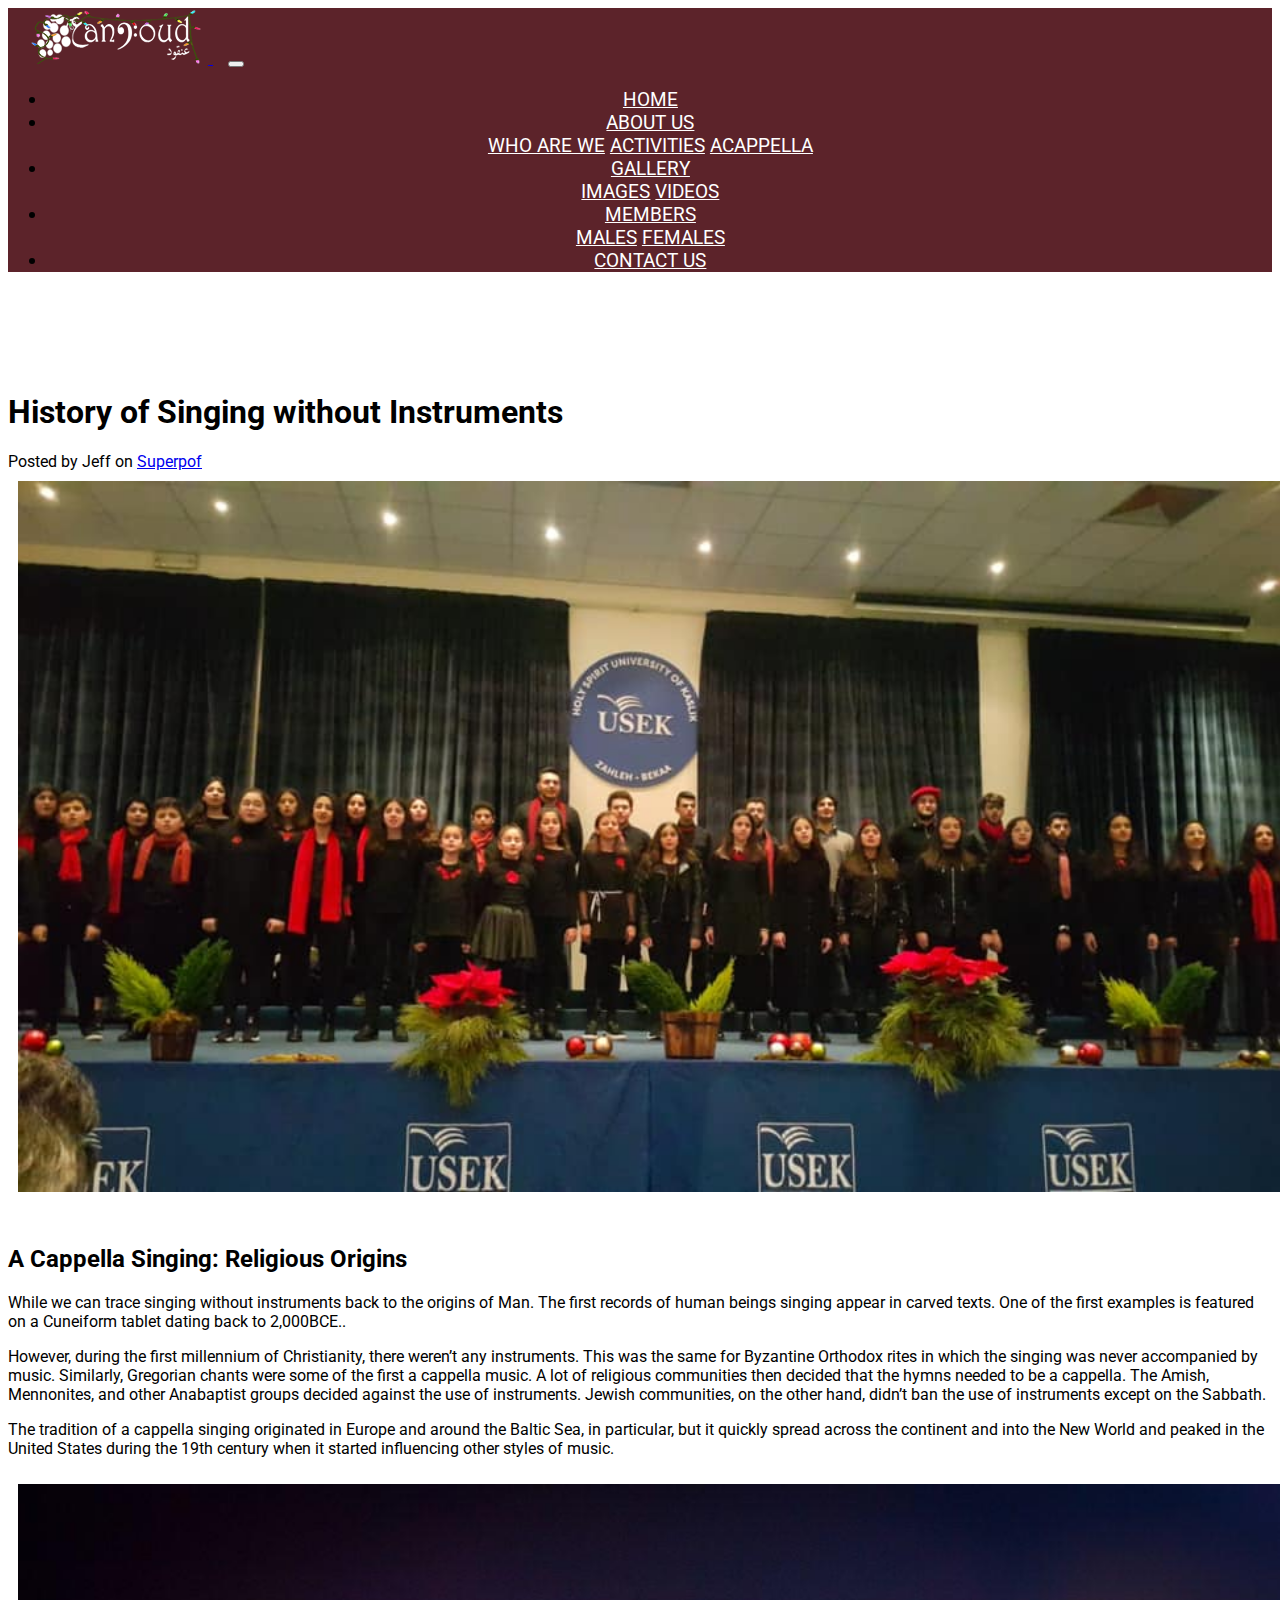
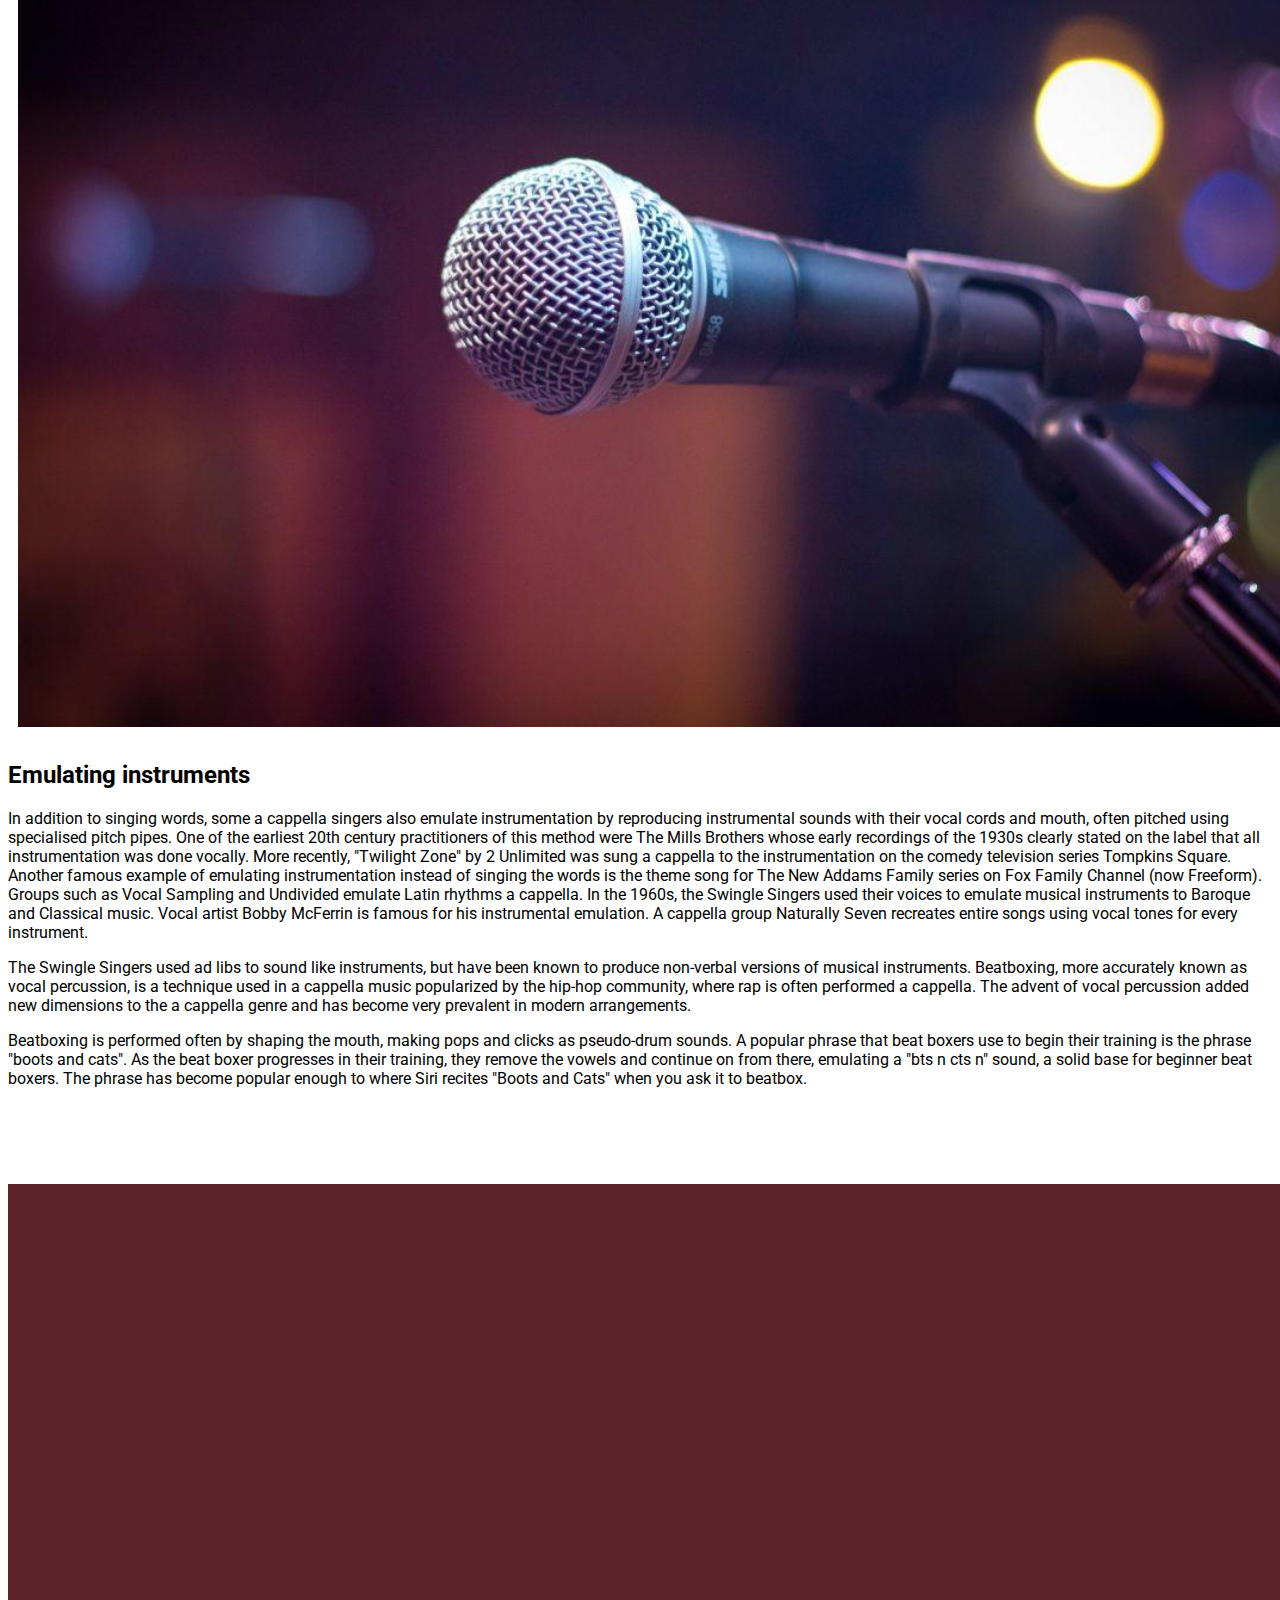
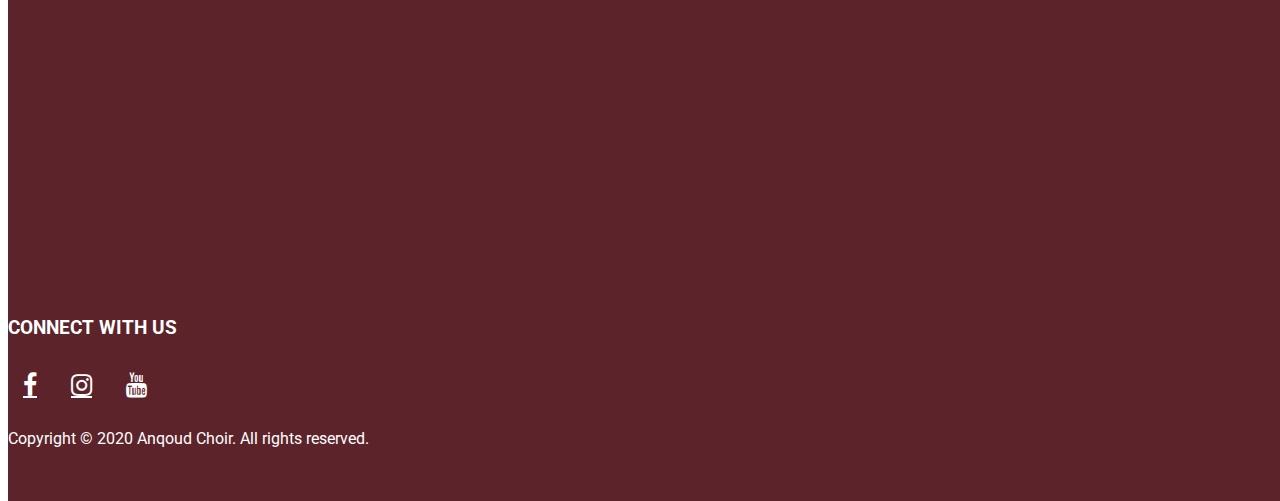
<file: pages/acapella.html>
<!-- Mario EL FAHEL 201820097 -->
<!DOCTYPE html>
<html lang="en">
<head>
    <title>Anqoud - Acapella</title>
    <meta charset="utf-8">
    <meta name="viewport" content="width=device-width, initial-scale=1">
    <link rel="icon" href="../img/icon.png" type="image/icon type">
    <meta name="description" content="what is acapella">
    <link rel="stylesheet" href="https://cdn.jsdelivr.net/npm/bootstrap@4.5.3/dist/css/bootstrap.min.css" integrity="sha384-TX8t27EcRE3e/ihU7zmQxVncDAy5uIKz4rEkgIXeMed4M0jlfIDPvg6uqKI2xXr2" crossorigin="anonymous">
    <link rel="stylesheet" href="https://cdnjs.cloudflare.com/ajax/libs/font-awesome/4.7.0/css/font-awesome.min.css"> <!-- Footer Icons -->
    <link rel="preconnect" href="https://fonts.gstatic.com">
    <link href="https://fonts.googleapis.com/css2?family=Roboto&display=swap" rel="stylesheet">
    <link href="../css/style.css" rel="stylesheet">
</head>


<body>
    <button onclick="topFunction()" id="myBtn" title="Go to top">▲</button>
    <nav class="navbar navbar-expand-lg navbar-dark navbar-fixed-top" role="navigaiton">
        <a class="navbar-brand" href="../index.html">
            <img src="../img/logo_christmas.png" alt="anqoud">
        </a>
        <button class="navbar-toggler" type="button" data-toggle="collapse" data-target="#navbarNavDropdown" aria-controls="navbarNavDropdown" aria-expanded="false" aria-label="Toggle navigation">
            <span class="navbar-toggler-icon"></span>
        </button>
        <div class="collapse navbar-collapse" id="navbarNavDropdown">
            <ul class="navbar-nav ml-auto">
                <li class="nav-item">
                    <a class="nav-link zoom" href="../index.html">HOME</a>
                </li>
                <li class="nav-item dropdown">
                    <a class="nav-link dropdown-toggle active" href="#" id="navbarDropdownMenuLink ml-auto" role="button" data-toggle="dropdown" aria-haspopup="true" aria-expanded="false">
                        ABOUT US
                    </a>
                    <div class="dropdown-menu" aria-labelledby="navbarDropdownMenuLink">
                        <a class="dropdown-item zoom2" href="who_are_we.html">WHO ARE WE</a>
                        <a class="dropdown-item zoom2 " href="activities.html">ACTIVITIES</a>
                        <a class="dropdown-item zoom2 " href="acapella.html">ACAPPELLA</a>
                    </div>
                </li>
                <li class="nav-item dropdown">
                    <a class="nav-link dropdown-toggle" href="#" id="navbarDropdownMenuLink ml-auto" role="button" data-toggle="dropdown" aria-haspopup="true" aria-expanded="false">
                        GALLERY
                    </a>
                    <div class="dropdown-menu" aria-labelledby="navbarDropdownMenuLink">
                        <a class="dropdown-item zoom2" href="../pages/image_gallery.html">IMAGES</a>
                        <a class="dropdown-item zoom2 " href="../pages/video_gallery.html">VIDEOS</a>
                    </div>
                </li>
                <li class="nav-item dropdown">
                    <a class="nav-link dropdown-toggle" href="#" id="navbarDropdownMenuLink ml-auto" role="button" data-toggle="dropdown" aria-haspopup="true" aria-expanded="false">
                        MEMBERS
                    </a>
                    <div class="dropdown-menu" aria-labelledby="navbarDropdownMenuLink">
                        <a class="dropdown-item zoom2" href="../pages/members_males.html">MALES</a>
                        <a class="dropdown-item zoom2 " href="../pages/members_females.html">FEMALES</a>
                    </div>
                </li>
                <li class="nav-item">
                    <a class="nav-link zoom" href="../pages/contact_us.html">CONTACT US</a>
                </li>
            </ul>
        </div>
    </nav>
    <div class="padding">
        <div class="container">
            <div class="row">
                <div class="col-lg-8 col-md-10 mx-auto">
                    <div>
                        <h1>History of Singing without Instruments</h1>
                        <span class="meta">Posted by Jeff on
                            <a href="https://www.superprof.com/blog/a-cappella-history" target="_blank">Superpof</a>
                        </span>
                    </div>
                    <img class="img-fluid" src="../img/acapella.jpg" alt="Acapella">
                </div>
            </div>
        </div>
        <br>
        <article>
            <div class="container">
                <div class="row">
                    <div class="col-lg-8 col-md-10 mx-auto">


                        <h2>A Cappella Singing: Religious Origins</h2>

                        <p>While we can trace singing without instruments back to the origins of Man. The first records of human beings singing appear in carved texts. One of the first examples is featured on a Cuneiform tablet dating back to 2,000BCE..</p>

                        <p>However, during the first millennium of Christianity, there weren’t any instruments. This was the same for Byzantine Orthodox rites in which the singing was never accompanied by music. Similarly, Gregorian chants were some of the first a cappella music. A lot of religious communities then decided that the hymns needed to be a cappella. The Amish, Mennonites, and other Anabaptist groups decided against the use of instruments. Jewish communities, on the other hand, didn’t ban the use of instruments except on the Sabbath.</p>

                        <p>The tradition of a cappella singing originated in Europe and around the Baltic Sea, in particular, but it quickly spread across the continent and into the New World and peaked in the United States during the 19th century when it started influencing other styles of music.</p>

                        <img class="img-fluid" src="../img/micro.jpg" alt="Microphone">

                        <h2>Emulating instruments</h2>

                        <p>In addition to singing words, some a cappella singers also emulate instrumentation by reproducing instrumental sounds with their vocal cords and mouth, often pitched using specialised pitch pipes. One of the earliest 20th century practitioners of this method were The Mills Brothers whose early recordings of the 1930s clearly stated on the label that all instrumentation was done vocally. More recently, "Twilight Zone" by 2 Unlimited was sung a cappella to the instrumentation on the comedy television series Tompkins Square. Another famous example of emulating instrumentation instead of singing the words is the theme song for The New Addams Family series on Fox Family Channel (now Freeform). Groups such as Vocal Sampling and Undivided emulate Latin rhythms a cappella. In the 1960s, the Swingle Singers used their voices to emulate musical instruments to Baroque and Classical music. Vocal artist Bobby McFerrin is famous for his instrumental emulation. A cappella group Naturally Seven recreates entire songs using vocal tones for every instrument.</p>

                        <p>The Swingle Singers used ad libs to sound like instruments, but have been known to produce non-verbal versions of musical instruments. Beatboxing, more accurately known as vocal percussion, is a technique used in a cappella music popularized by the hip-hop community, where rap is often performed a cappella. The advent of vocal percussion added new dimensions to the a cappella genre and has become very prevalent in modern arrangements.</p>

                        <p>Beatboxing is performed often by shaping the mouth, making pops and clicks as pseudo-drum sounds. A popular phrase that beat boxers use to begin their training is the phrase "boots and cats". As the beat boxer progresses in their training, they remove the vowels and continue on from there, emulating a "bts n cts n" sound, a solid base for beginner beat boxers. The phrase has become popular enough to where Siri recites "Boots and Cats" when you ask it to beatbox.</p>
                    </div>
                </div>
            </div>
        </article>

    </div>

    <footer class="container-fluid text-center">
        <div class="row align-items-center">
            <div class="col-sm-4">
                <div class="map-responsive">
                    <iframe src="https://www.google.com/maps/embed?pb=!1m18!1m12!1m3!1d3313.6039611017973!2d35.89845541558721!3d33.848322680661944!2m3!1f0!2f0!3f0!3m2!1i1024!2i768!4f13.1!3m3!1m2!1s0x151f353b0cc65e79%3A0xc835dc8c411efe4e!2sCentre%20Anqoud!5e0!3m2!1sen!2slb!4v1606753786408!5m2!1sen!2slb" width="400" height="300" frameborder="0" style="border:0;" allowfullscreen="" aria-hidden="false" tabindex="0"></iframe>
                </div>
            </div>
            <div class="col-sm-4">
                <br>
                <h3>CONNECT WITH US</h3>
                <a href="https://www.facebook.com/anqoudcenter/" target="_blank" class="fa fa-facebook zoom"></a>
                <a href="https://www.instagram.com/anqoudcenter/" target="_blank" class="fa fa-instagram zoom"></a>
                <a href="https://www.youtube.com/channel/UC9msWeH_yt97g4imLTdEdlw" target="_blank" class="fa fa-youtube zoom"></a>
            </div>
            <div class="col-sm-4">
                <p>Copyright © 2020 Anqoud Choir. All rights reserved.</p>
            </div>
        </div>
    </footer>
    <script src="https://code.jquery.com/jquery-3.5.1.slim.min.js"></script>
    <script src="https://cdn.jsdelivr.net/npm/bootstrap@4.5.3/dist/js/bootstrap.bundle.min.js"></script>
    <script>
        //Get the button:
        mybutton = document.getElementById("myBtn");
        // When the user scrolls down 20px from the top of the document, show the button
        window.onscroll = function() {
            scrollFunction()
        };

        function scrollFunction() {
            if (document.body.scrollTop > 20 || document.documentElement.scrollTop > 20) {
                mybutton.style.display = "block";
            } else {
                mybutton.style.display = "none";
            }
        }
        // When the user clicks on the button, scroll to the top of the document
        function topFunction() {
            document.body.scrollTop = 0; // For Safari
            document.documentElement.scrollTop = 0; // For Chrome, Firefox, IE and Opera
        }
    </script>
</body>

</html>
</file>
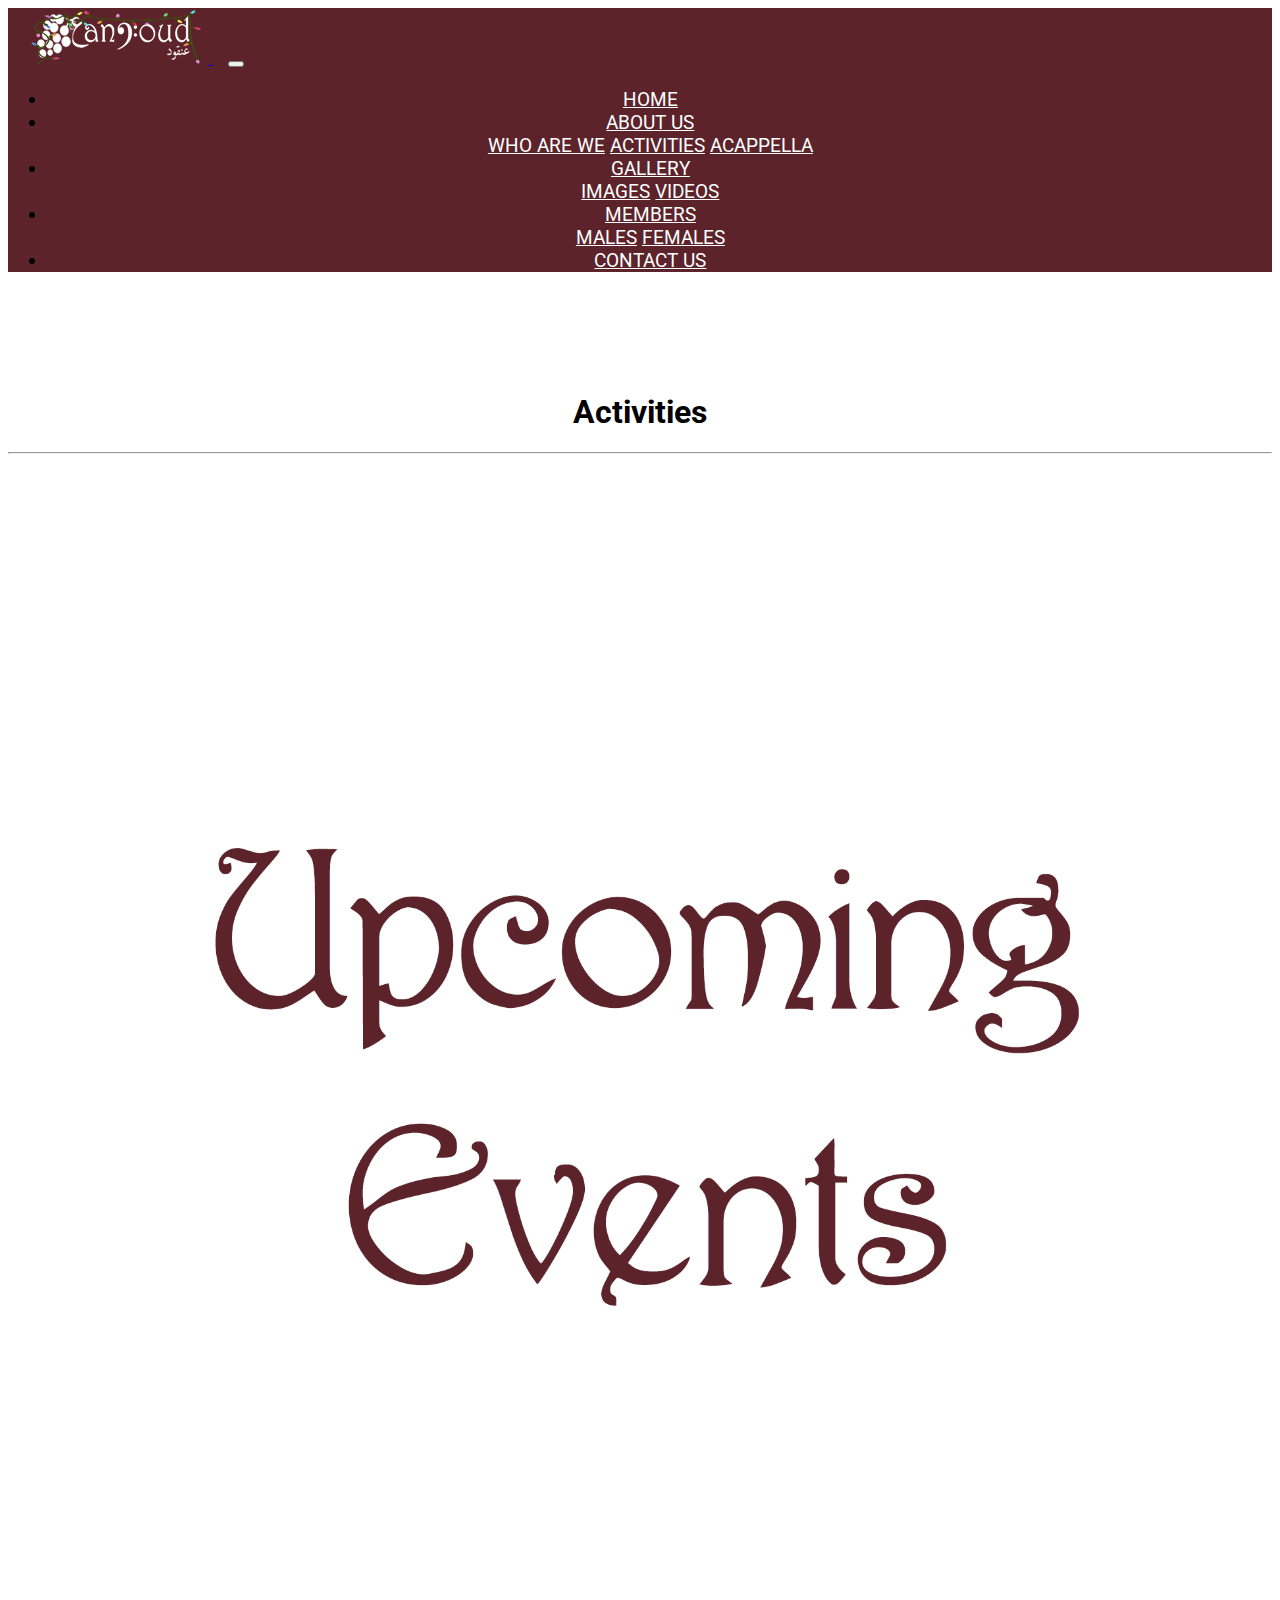
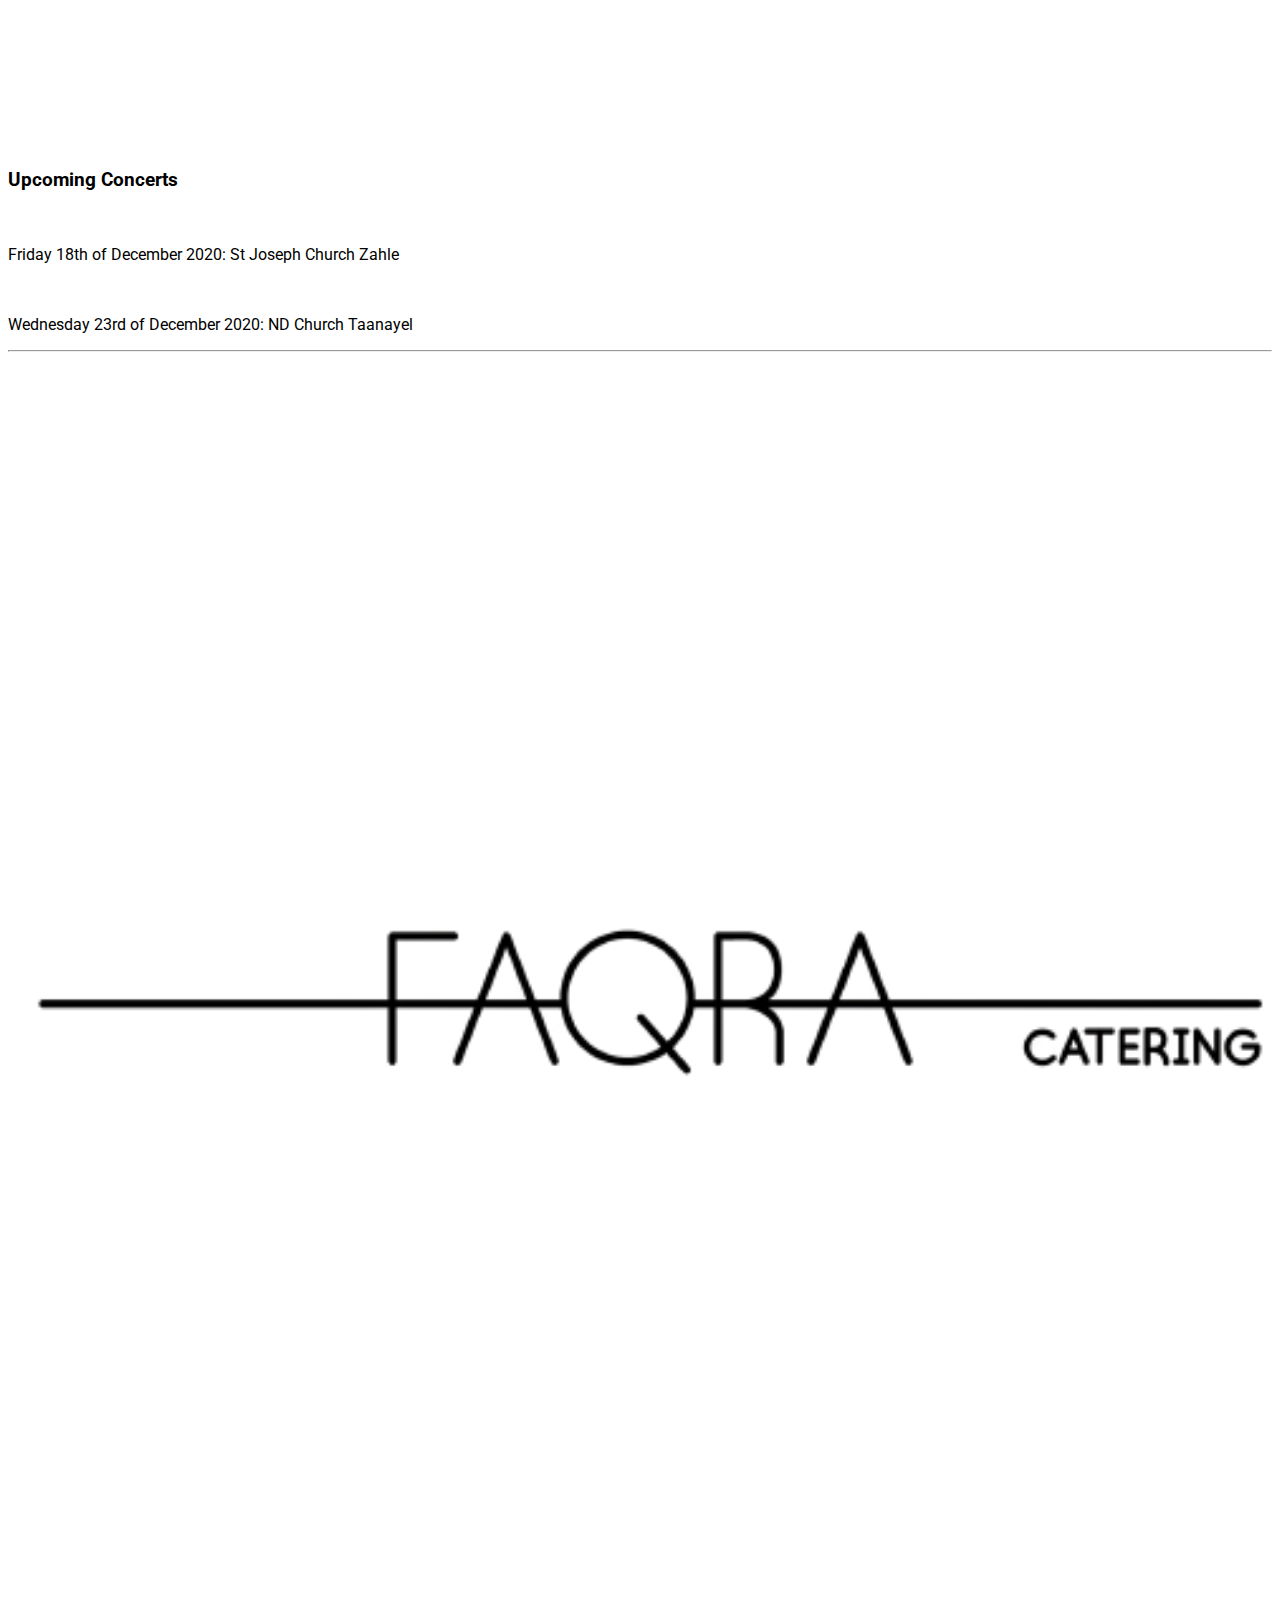
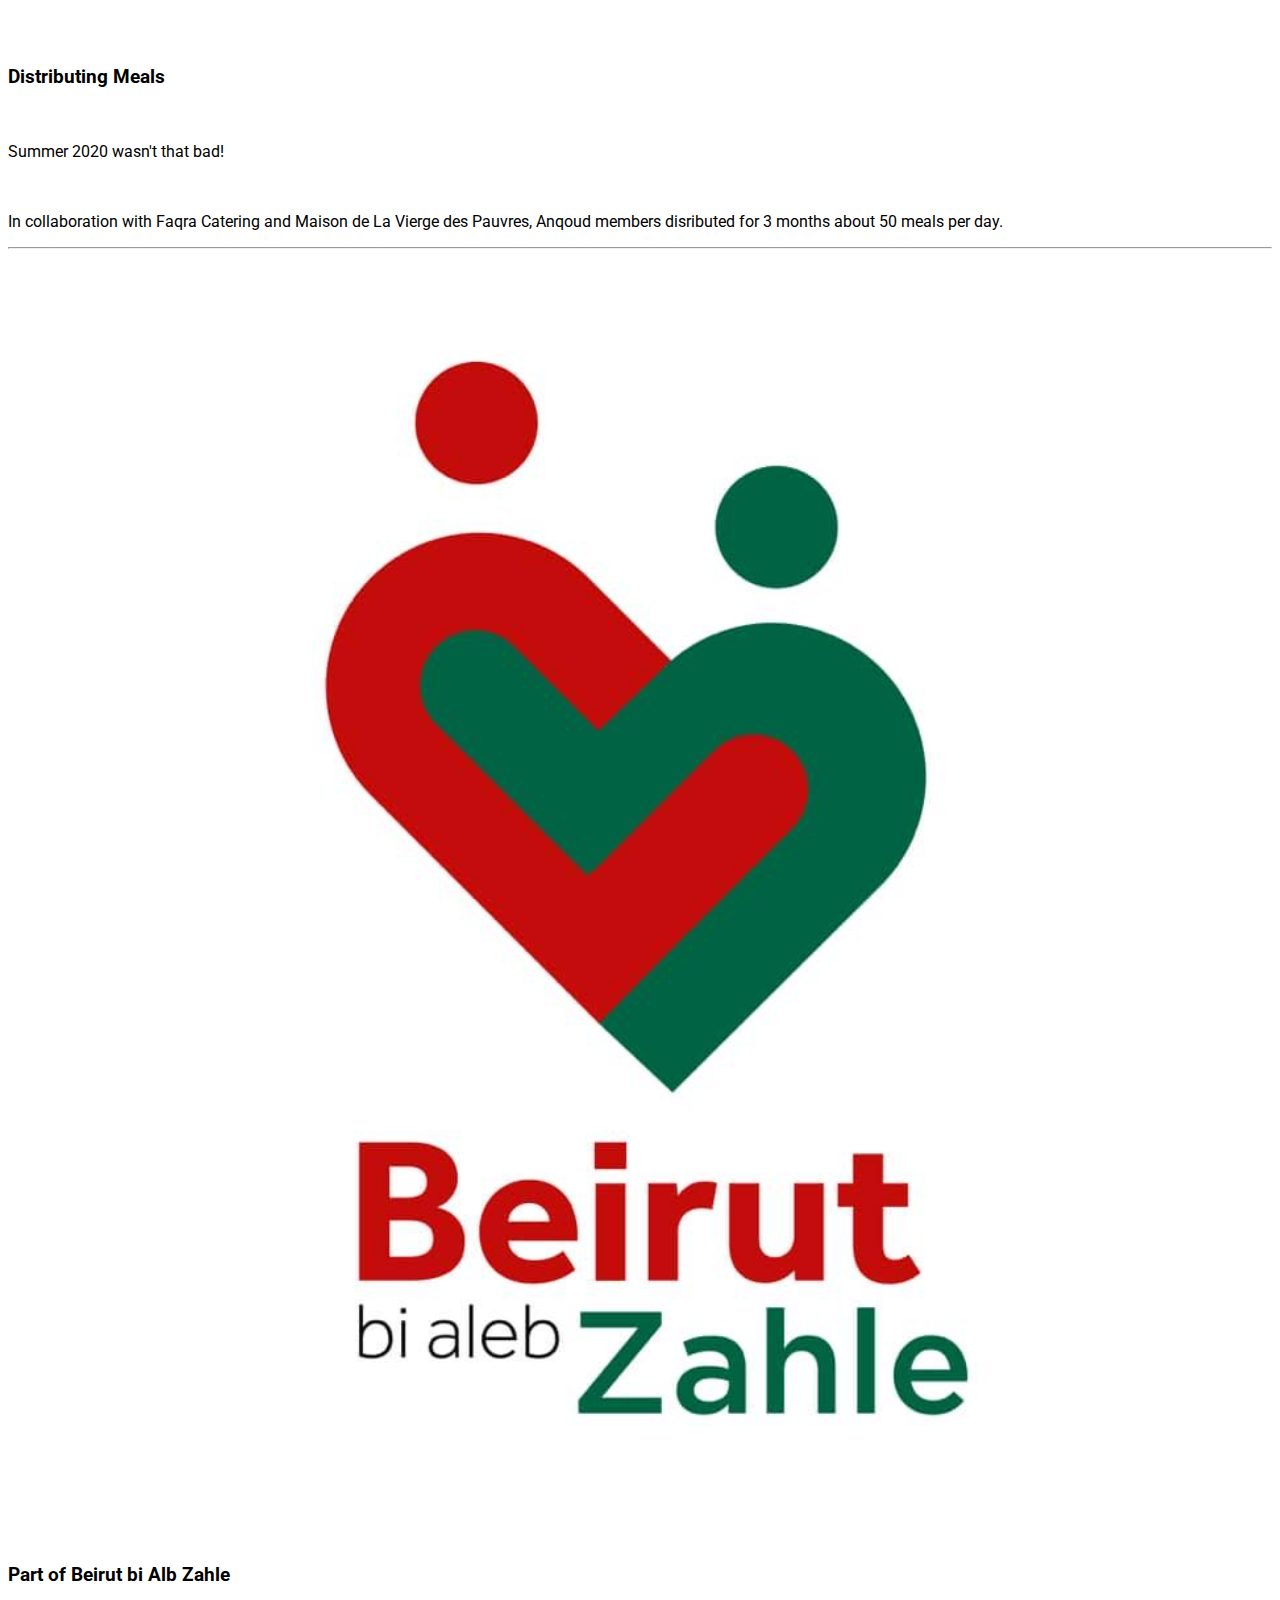
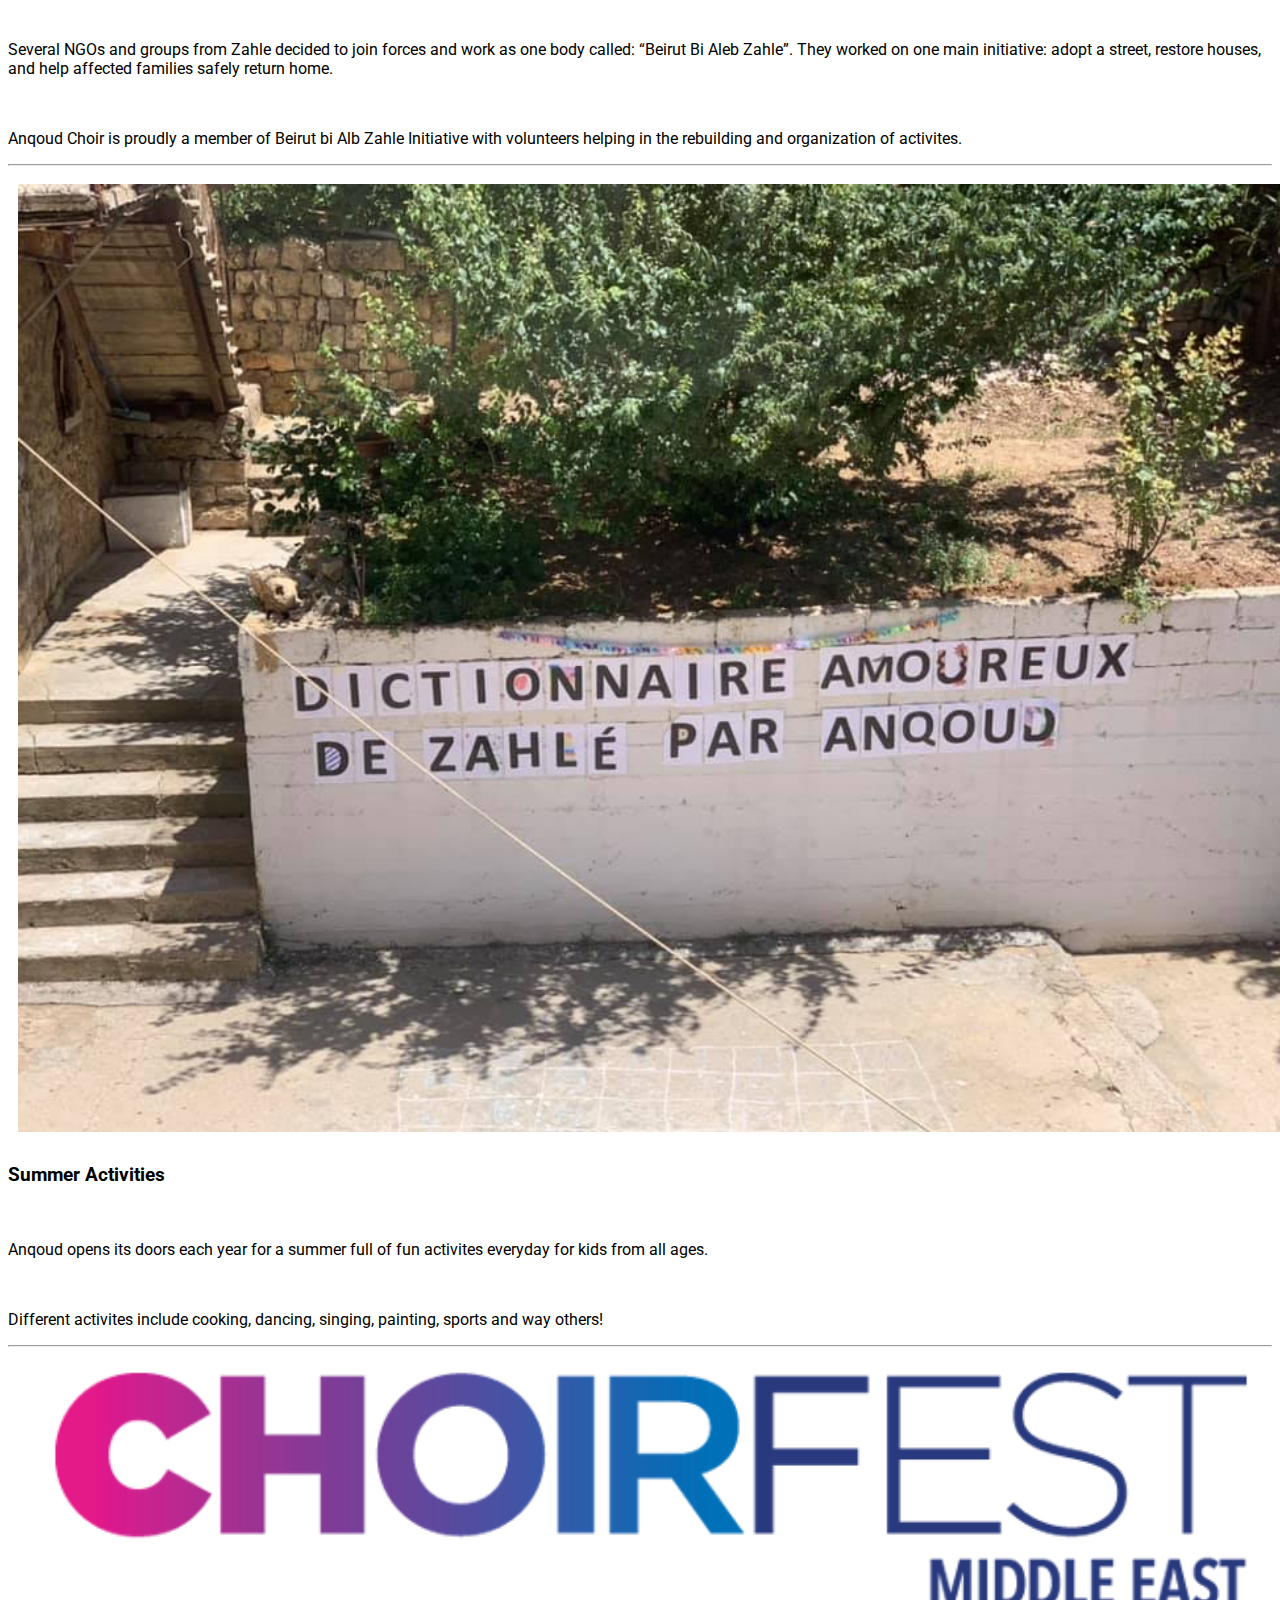
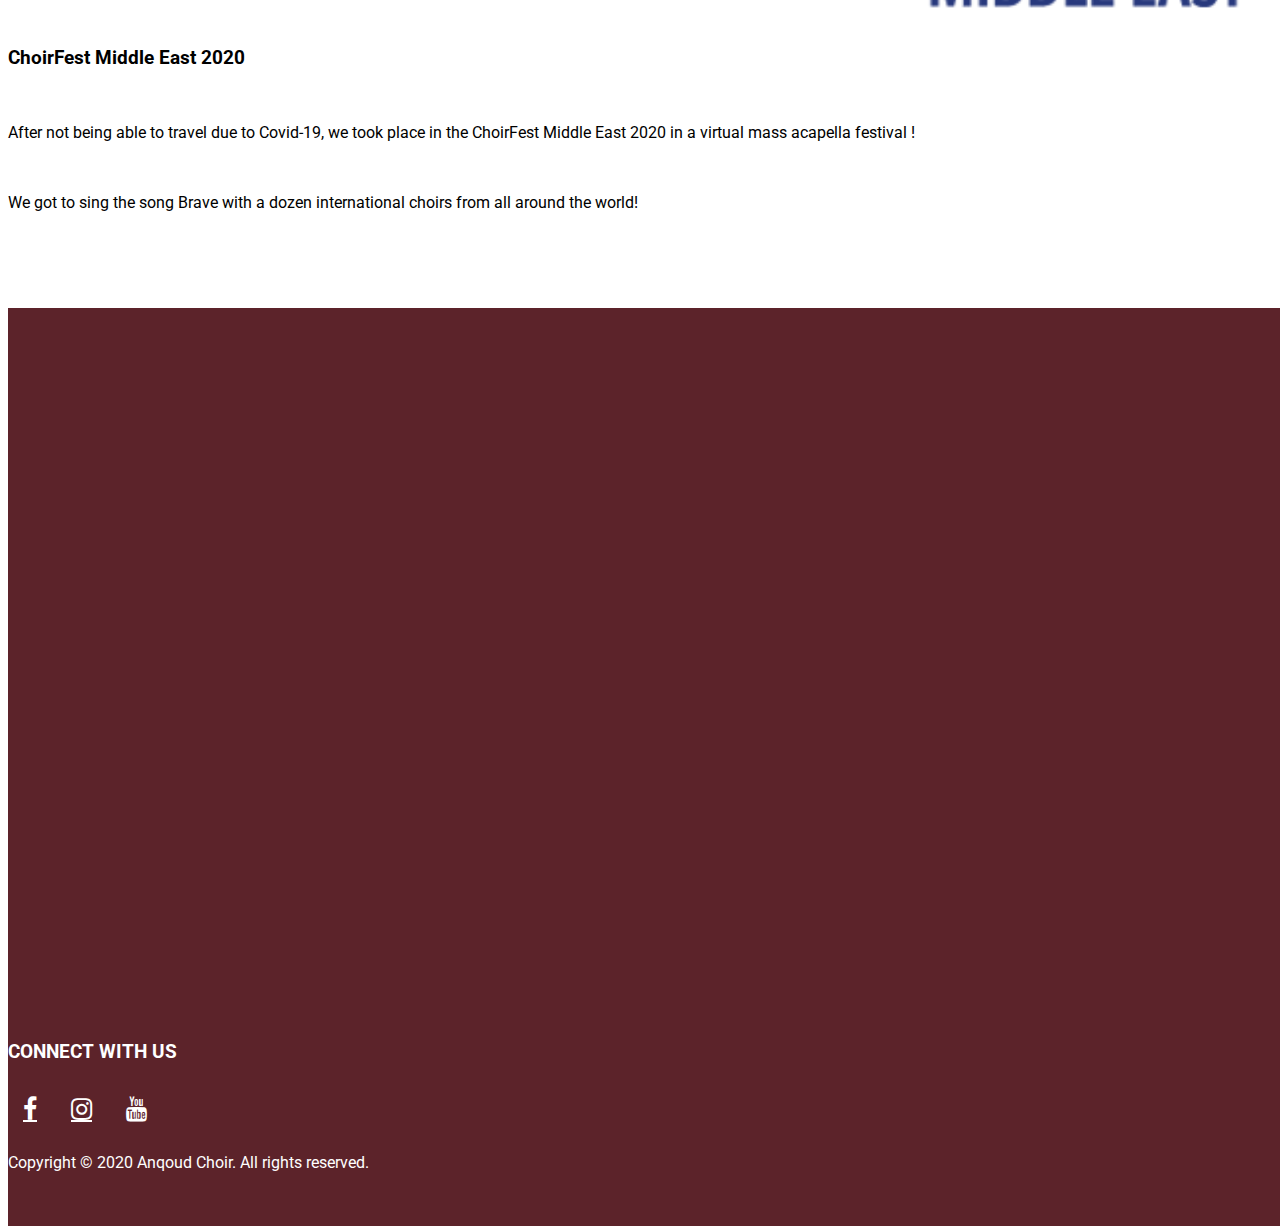
<file: pages/activities.html>
<!-- Mario EL FAHEL 201820097 -->
<!DOCTYPE html>
<html lang="en">
<head>
    <title>Anqoud Activities</title>
    <meta charset="utf-8">
    <meta name="viewport" content="width=device-width, initial-scale=1">
    <link rel="icon" href="../img/icon.png" type="image/icon type">
    <link rel="stylesheet" href="https://cdn.jsdelivr.net/npm/bootstrap@4.5.3/dist/css/bootstrap.min.css" integrity="sha384-TX8t27EcRE3e/ihU7zmQxVncDAy5uIKz4rEkgIXeMed4M0jlfIDPvg6uqKI2xXr2" crossorigin="anonymous">
    <link rel="stylesheet" href="https://cdnjs.cloudflare.com/ajax/libs/font-awesome/4.7.0/css/font-awesome.min.css"> <!-- Footer Icons -->
    <link rel="preconnect" href="https://fonts.gstatic.com">
    <link href="https://fonts.googleapis.com/css2?family=Roboto&display=swap" rel="stylesheet">
    <link href="../css/style.css" rel="stylesheet">
</head>

<body>
    <button onclick="topFunction()" id="myBtn" title="Go to top">▲</button>
    <nav class="navbar navbar-expand-lg navbar-dark navbar-fixed-top" role="navigaiton">
        <a class="navbar-brand" href="../index.html">
            <img src="../img/logo_christmas.png" alt="anqoud">
        </a>
        <button class="navbar-toggler" type="button" data-toggle="collapse" data-target="#navbarNavDropdown" aria-controls="navbarNavDropdown" aria-expanded="false" aria-label="Toggle navigation">
            <span class="navbar-toggler-icon"></span>
        </button>
        <div class="collapse navbar-collapse" id="navbarNavDropdown">
            <ul class="navbar-nav ml-auto">
                <li class="nav-item">
                    <a class="nav-link zoom" href="../index.html">HOME</a>
                </li>
                <li class="nav-item dropdown">
                    <a class="nav-link dropdown-toggle active" href="#" id="navbarDropdownMenuLink ml-auto" role="button" data-toggle="dropdown" aria-haspopup="true" aria-expanded="false">
                        ABOUT US
                    </a>
                    <div class="dropdown-menu" aria-labelledby="navbarDropdownMenuLink">
                        <a class="dropdown-item zoom2" href="who_are_we.html">WHO ARE WE</a>
                        <a class="dropdown-item zoom2 " href="activities.html">ACTIVITIES</a>
                        <a class="dropdown-item zoom2 " href="acapella.html">ACAPPELLA</a>
                    </div>
                </li>
                <li class="nav-item dropdown">
                    <a class="nav-link dropdown-toggle" href="#" id="navbarDropdownMenuLink ml-auto" role="button" data-toggle="dropdown" aria-haspopup="true" aria-expanded="false">
                        GALLERY
                    </a>
                    <div class="dropdown-menu" aria-labelledby="navbarDropdownMenuLink">
                        <a class="dropdown-item zoom2" href="../pages/image_gallery.html">IMAGES</a>
                        <a class="dropdown-item zoom2 " href="../pages/video_gallery.html">VIDEOS</a>
                    </div>
                </li>
                <li class="nav-item dropdown">
                    <a class="nav-link dropdown-toggle" href="#" id="navbarDropdownMenuLink ml-auto" role="button" data-toggle="dropdown" aria-haspopup="true" aria-expanded="false">
                        MEMBERS
                    </a>
                    <div class="dropdown-menu" aria-labelledby="navbarDropdownMenuLink">
                        <a class="dropdown-item zoom2" href="../pages/members_males.html">MALES</a>
                        <a class="dropdown-item zoom2 " href="../pages/members_females.html">FEMALES</a>
                    </div>
                </li>
                <li class="nav-item">
                    <a class="nav-link zoom" href="../pages/contact_us.html">CONTACT US</a>
                </li>
            </ul>
        </div>
    </nav>

    <div class="padding">
        <h1 style="text-align: center">Activities</h1>
        <hr>
        <div class="container">
            <div class="row">
                <div class="col-md-3">
                    <img class="img-fluid mx-auto" src="../img/upcoming.png" alt="Upcoming Events">
                </div>
                <div class="col-md-9">
                    <h3>Upcoming Concerts</h3>
                    <br>
                    <p class="lead">Friday 18th of December 2020: St Joseph Church Zahle</p>
                    <br>
                    <p class="lead">Wednesday 23rd of December 2020: ND Church Taanayel</p>
                </div>
            </div>
            <hr>
            <div class="row">
                <div class="col-md-3">
                    <img class="img-fluid mx-auto" src="../img/faqra.png" alt="Faqra Catering">
                </div>
                <div class="col-md-9">
                    <h3>Distributing Meals</h3>
                    <br>
                    <p class="lead">Summer 2020 wasn't that bad!</p>
                    <br>
                    <p class="lead">In collaboration with Faqra Catering and Maison de La Vierge des Pauvres, Anqoud members disributed for 3 months about 50 meals per day.</p>
                </div>
            </div>
            <hr>
            <div class="row">
                <div class="col-md-3">
                    <img class="img-fluid mx-auto" src="../img/beirutbialbzahle.jpg" alt="Beirut bi Alb Zahle">
                </div>
                <div class="col-md-9">
                    <h3>Part of Beirut bi Alb Zahle</h3>
                    <br>
                    <p class="lead">Several NGOs and groups from Zahle decided to join forces and work as one body called: “Beirut Bi Aleb Zahle”. They worked on one main initiative: adopt a street, restore houses, and help affected families safely return home.</p>
                    <br>
                    <p class="lead">Anqoud Choir is proudly a member of Beirut bi Alb Zahle Initiative with volunteers helping in the rebuilding and organization of activites.</p>
                </div>
            </div>
            <hr>
            <div class="row">
                <div class="col-md-3">
                    <img class="img-fluid mx-auto" src="../img/dic.jpg" alt="Anqoud Summer">
                </div>
                <div class="col-md-9">
                    <h3>Summer Activities</h3>
                    <br>
                    <p class="lead">Anqoud opens its doors each year for a summer full of fun activites everyday for kids from all ages.</p>
                    <br>
                    <p class="lead">Different activites include cooking, dancing, singing, painting, sports and way others!</p>
                </div>
            </div>
            <hr>
            <div class="row">
                <div class="col-md-3">
                    <img class="img-fluid mx-auto" src="../img/ChoirFest.png" alt="ChoirFest Middle East 2020">
                </div>
                <div class="col-md-9">
                    <h3>ChoirFest Middle East 2020</h3>
                    <br>
                    <p class="lead">After not being able to travel due to Covid-19, we took place in the ChoirFest Middle East 2020 in a virtual mass acapella festival !</p>
                    <br>
                    <p class="lead">We got to sing the song Brave with a dozen international choirs from all around the world!</p>
                </div>
            </div>
        </div>
    </div>
    <footer class="container-fluid text-center">
        <div class="row align-items-center">
            <div class="col-sm-4">
                <div class="map-responsive">
                    <iframe src="https://www.google.com/maps/embed?pb=!1m18!1m12!1m3!1d3313.6039611017973!2d35.89845541558721!3d33.848322680661944!2m3!1f0!2f0!3f0!3m2!1i1024!2i768!4f13.1!3m3!1m2!1s0x151f353b0cc65e79%3A0xc835dc8c411efe4e!2sCentre%20Anqoud!5e0!3m2!1sen!2slb!4v1606753786408!5m2!1sen!2slb" width="400" height="300" frameborder="0" style="border:0;" allowfullscreen="" aria-hidden="false" tabindex="0"></iframe>
                </div>
            </div>
            <div class="col-sm-4">
                <br>
                <h3>CONNECT WITH US</h3>
                <a href="https://www.facebook.com/anqoudcenter/" target="_blank" class="fa fa-facebook zoom"></a>
                <a href="https://www.instagram.com/anqoudcenter/" target="_blank" class="fa fa-instagram zoom"></a>
                <a href="https://www.youtube.com/channel/UC9msWeH_yt97g4imLTdEdlw" target="_blank" class="fa fa-youtube zoom"></a>
            </div>
            <div class="col-sm-4">
                <p>Copyright © 2020 Anqoud Choir. All rights reserved.</p>
            </div>
        </div>
    </footer>
    <script src="https://code.jquery.com/jquery-3.5.1.slim.min.js"></script>
    <script src="https://cdn.jsdelivr.net/npm/bootstrap@4.5.3/dist/js/bootstrap.bundle.min.js"></script>
    <script>
        //Get the button:
        mybutton = document.getElementById("myBtn");
        // When the user scrolls down 20px from the top of the document, show the button
        window.onscroll = function() {
            scrollFunction()
        };

        function scrollFunction() {
            if (document.body.scrollTop > 20 || document.documentElement.scrollTop > 20) {
                mybutton.style.display = "block";
            } else {
                mybutton.style.display = "none";
            }
        }
        // When the user clicks on the button, scroll to the top of the document
        function topFunction() {
            document.body.scrollTop = 0; // For Safari
            document.documentElement.scrollTop = 0; // For Chrome, Firefox, IE and Opera
        }
    </script>
</body>

</html>
</file>
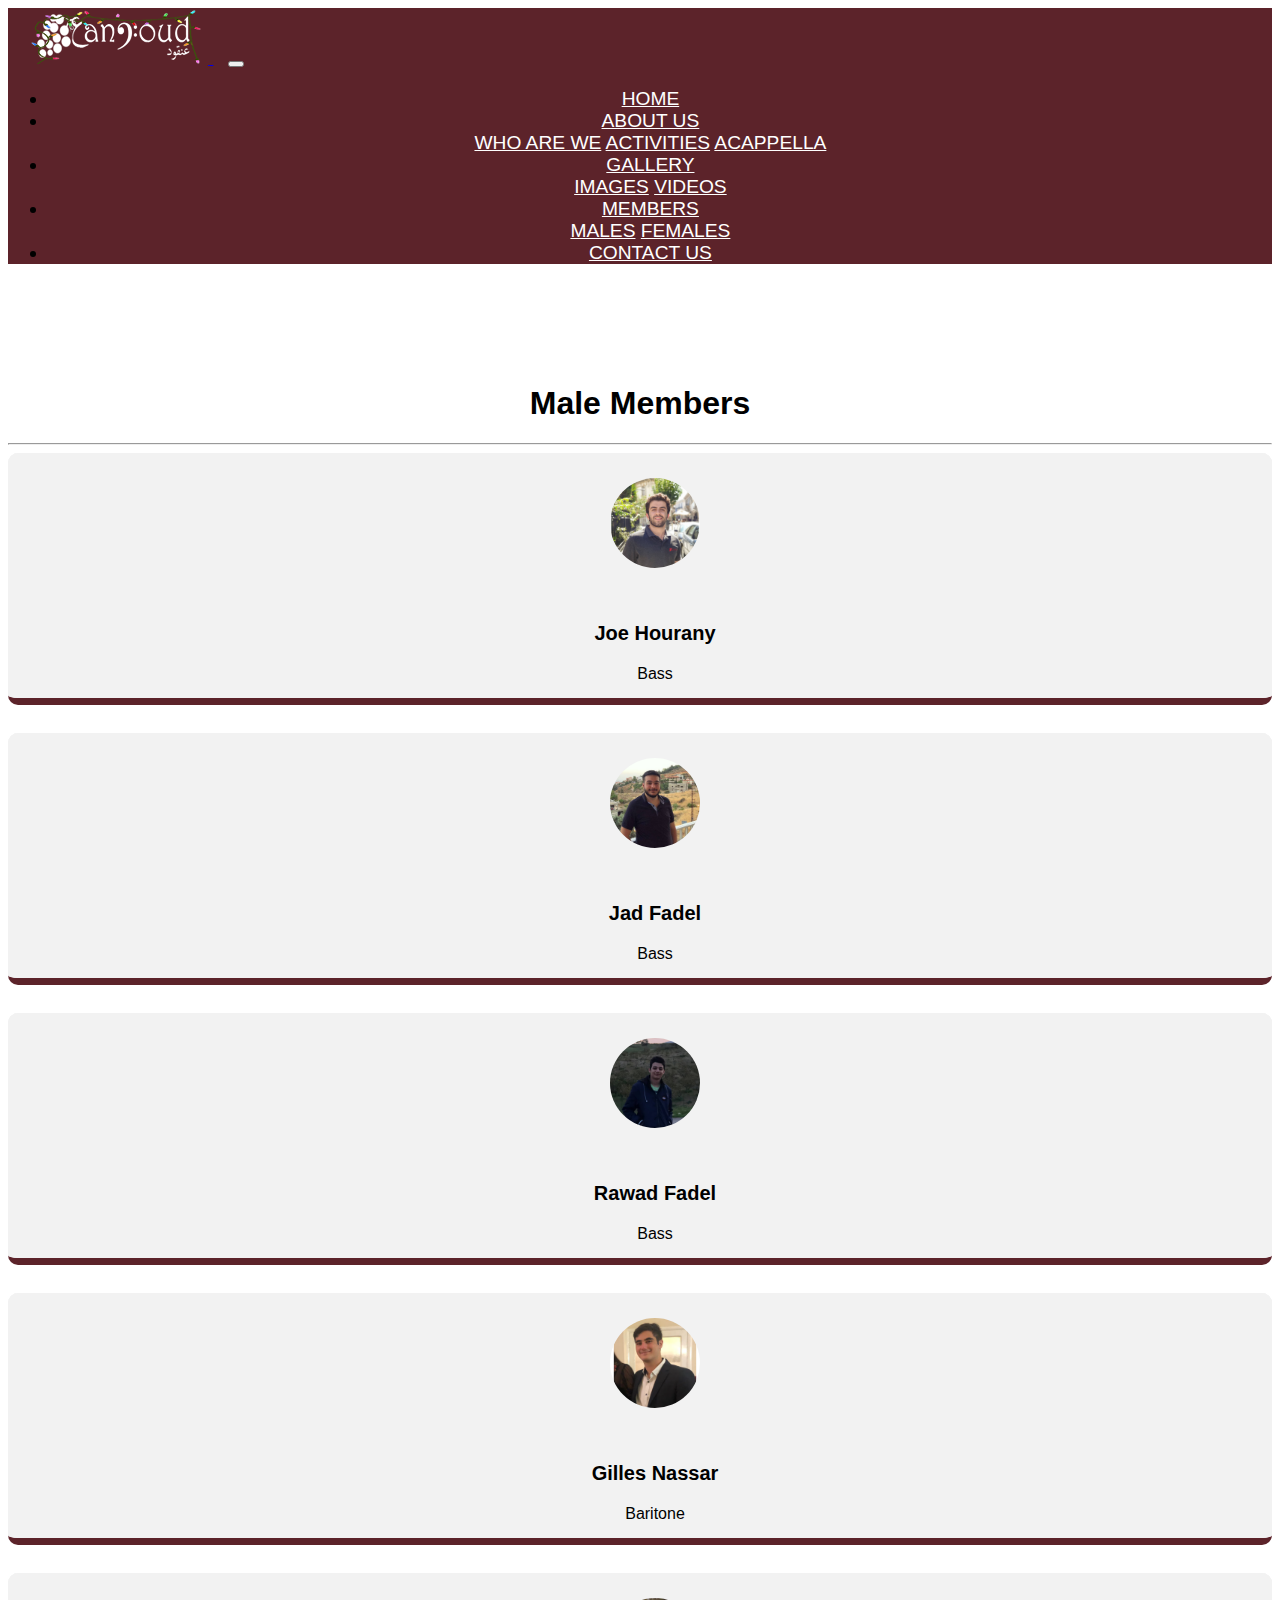
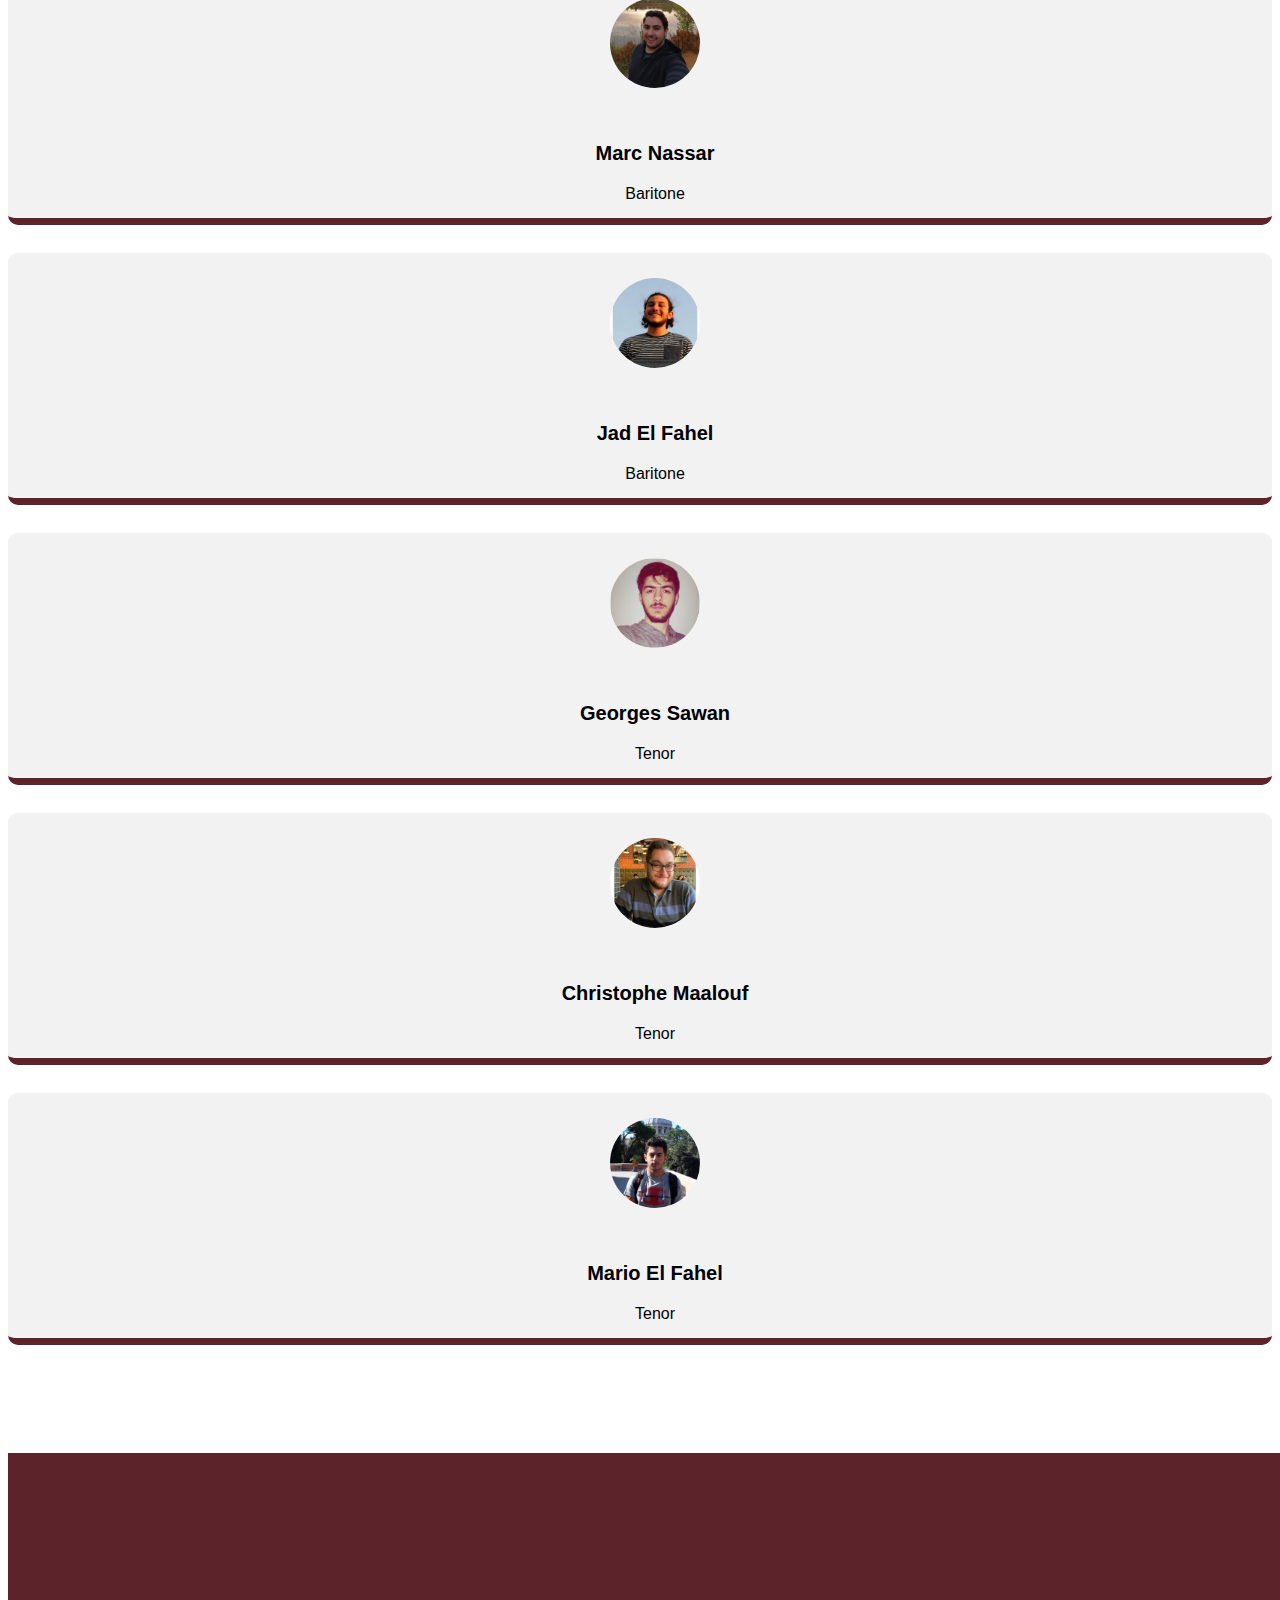
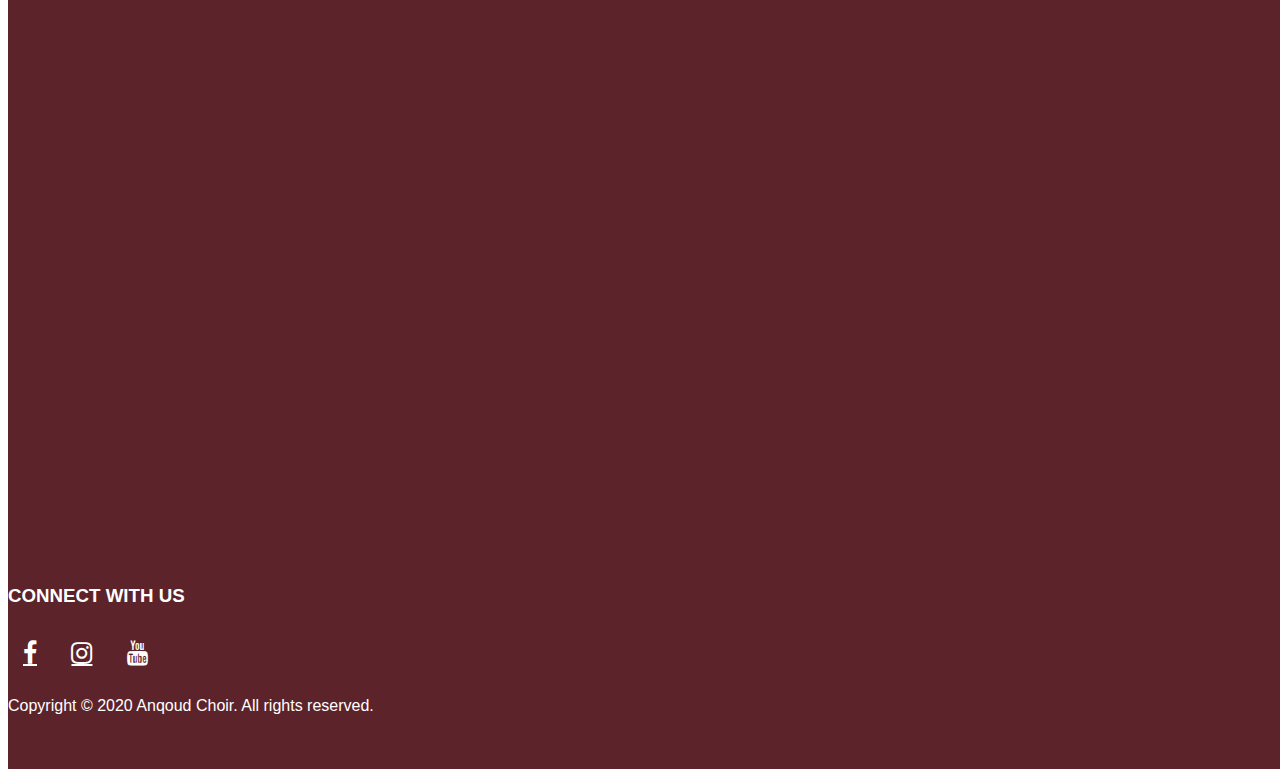
<file: pages/members_males.html>
<!-- Mario EL FAHEL 201820097 -->
<!DOCTYPE html>
<html lang="en">

<head>
    <title>Anqoud Male Members</title>
    <meta charset="utf-8">
    <meta name="viewport" content="width=device-width, initial-scale=1">
    <link rel="icon" href="../img/icon.png" type="image/icon type">
    <meta name="keywords" content="Anqoud, Anqoud Center, Anqoud Choir, Joe Hourany, Jad Fadel, Gilles Nassar, Jad El Fahel, Mario El Fahel, Rawad fadel, Christophe Maalouf, Georges Sawan ">
    <meta name="description" content="Anqoud Male Members">
    <meta name="description" content="Anqoud Choir is an Acappela choir from Zahle Lebanon.">
    <link rel="stylesheet" href="https://cdn.jsdelivr.net/npm/bootstrap@4.5.3/dist/css/bootstrap.min.css" integrity="sha384-TX8t27EcRE3e/ihU7zmQxVncDAy5uIKz4rEkgIXeMed4M0jlfIDPvg6uqKI2xXr2" crossorigin="anonymous">
    <link rel="stylesheet" href="https://cdnjs.cloudflare.com/ajax/libs/font-awesome/4.7.0/css/font-awesome.min.css"> <!-- Footer Icons -->

    <link href="../css/style.css" rel="stylesheet">
</head>

<body>
    <button onclick="topFunction()" id="myBtn" title="Go to top">▲</button>
    <nav class="navbar navbar-expand-lg navbar-dark navbar-fixed-top" role="navigaiton">
        <a class="navbar-brand" href="../index.html">
            <img src="../img/logo_christmas.png" alt="anqoud">
        </a>
        <button class="navbar-toggler" type="button" data-toggle="collapse" data-target="#navbarNavDropdown" aria-controls="navbarNavDropdown" aria-expanded="false" aria-label="Toggle navigation">
            <span class="navbar-toggler-icon"></span>
        </button>
        <div class="collapse navbar-collapse" id="navbarNavDropdown">
            <ul class="navbar-nav ml-auto">
                <li class="nav-item">
                    <a class="nav-link zoom" href="../index.html">HOME</a>
                </li>
                <li class="nav-item dropdown">
                    <a class="nav-link dropdown-toggle" href="#" id="navbarDropdownMenuLink ml-auto" role="button" data-toggle="dropdown" aria-haspopup="true" aria-expanded="false">
                        ABOUT US
                    </a>
                    <div class="dropdown-menu" aria-labelledby="navbarDropdownMenuLink">
                        <a class="dropdown-item zoom2" href="who_are_we.html">WHO ARE WE</a>
                        <a class="dropdown-item zoom2 " href="activities.html">ACTIVITIES</a>
                        <a class="dropdown-item zoom2 " href="acapella.html">ACAPPELLA</a>
                    </div>
                </li>
                <li class="nav-item dropdown">
                    <a class="nav-link dropdown-toggle" href="#" id="navbarDropdownMenuLink ml-auto" role="button" data-toggle="dropdown" aria-haspopup="true" aria-expanded="false">
                        GALLERY
                    </a>
                    <div class="dropdown-menu" aria-labelledby="navbarDropdownMenuLink">
                        <a class="dropdown-item zoom2" href="../pages/image_gallery.html">IMAGES</a>
                        <a class="dropdown-item zoom2 " href="../pages/video_gallery.html">VIDEOS</a>
                    </div>
                </li>
                <li class="nav-item dropdown">
                    <a class="nav-link dropdown-toggle active" href="#" id="navbarDropdownMenuLink ml-auto" role="button" data-toggle="dropdown" aria-haspopup="true" aria-expanded="false">
                        MEMBERS
                    </a>
                    <div class="dropdown-menu" aria-labelledby="navbarDropdownMenuLink">
                        <a class="dropdown-item zoom2" href="../pages/members_males.html">MALES</a>
                        <a class="dropdown-item zoom2 " href="../pages/members_females.html">FEMALES</a>
                    </div>
                </li>
                <li class="nav-item">
                    <a class="nav-link zoom" href="../pages/contact_us.html">CONTACT US</a>
                </li>
            </ul>
        </div>
    </nav>


    <div class="padding">
        <h1 style="text-align:center">Male Members</h1>
        <hr>

        <div class="container">
            <div class="row mt-5">
                <div class="col-lg-4">
                    <div class="our-team-main">
                        <div class="team-front"> <img src="../img/joeh.png" class="img-fluid" />
                            <h3>Joe Hourany</h3>
                            <p>Bass</p>
                        </div>
                        <div class="team-back"><br><span>I am proud to be a part of Anqoud!
                                <br>
                                <a href="https://www.instagram.com/joehourany/" target="_blank" class=" fa fa-instagram zoom" style="color:black; font-size: 2em"></a></span> </div>
                    </div>
                </div>
                <div class="col-lg-4">
                    <div class="our-team-main">
                        <div class="team-front"> <img src="../img/jadfadel.png" class="img-fluid" />
                            <h3>Jad Fadel</h3>
                            <p>Bass</p>
                        </div>
                        <div class="team-back"><br> <span>I think the most important thing is how we treat each other!
                                <br>
                                <a href="https://www.instagram.com/jad.fadel/" target="_blank" class=" fa fa-instagram zoom" style="color:black; font-size: 2em"></a></span> </div>
                    </div>
                </div>

                <div class="col-lg-4">
                    <div class="our-team-main">
                        <div class="team-front"> <img src="../img/rawad.png" class="img-fluid" />
                            <h3>Rawad Fadel</h3>
                            <p>Bass</p>
                        </div>
                        <div class="team-back"><br> <span>Anqoud is a main part of my life!
                                <br>
                                <a href="https://www.instagram.com/rawad.fadel/" target="_blank" class=" fa fa-instagram zoom" style="color:black; font-size: 2em"></a></span> </div>
                    </div>
                </div>
            </div>
            <div class="row mt-5">
                <div class="col-lg-4">
                    <div class="our-team-main">
                        <div class="team-front"> <img src="../img/gilles.png" class="img-fluid" />
                            <h3>Gilles Nassar</h3>
                            <p>Baritone</p>
                        </div>
                        <div class="team-back"><br><span>Wish I could go everyday!
                                <br>
                                <a href="https://www.instagram.com/gillesnassar/" target="_blank" class=" fa fa-instagram zoom" style="color:black; font-size: 2em"></a></span> </div>
                    </div>
                </div>
                <div class="col-lg-4">
                    <div class="our-team-main">
                        <div class="team-front"> <img src="../img/marc.png" class="img-fluid" />
                            <h3>Marc Nassar</h3>
                            <p>Baritone</p>
                        </div>
                        <div class="team-back"><br> <span>I never skip a week!
                                <br>
                                <a href="https://www.instagram.com/marc.n.nassar/" target="_blank" class=" fa fa-instagram zoom" style="color:black; font-size: 2em"></a></span> </div>
                    </div>
                </div>

                <div class="col-lg-4">
                    <div class="our-team-main">
                        <div class="team-front"> <img src="../img/jadfahel.png" class="img-fluid" />
                            <h3>Jad El Fahel</h3>
                            <p>Baritone</p>
                        </div>
                        <div class="team-back"><br> <span>Grateful for everyone!
                                <br>
                                <a href="https://www.instagram.com/jfahel13/" target="_blank" class=" fa fa-instagram zoom" style="color:black; font-size: 2em"></a></span> </div>
                    </div>
                </div>
            </div>

            <div class="row mt-5">
                <div class="col-lg-4">
                    <div class="our-team-main">
                        <div class="team-front"> <img src="../img/georgess.png" class="img-fluid" />
                            <h3>Georges Sawan</h3>
                            <p>Tenor</p>
                        </div>
                        <div class="team-back"><br><span>Music is in my veins!
                                <br>
                                <a href="https://www.instagram.com/georgessawan/" target="_blank" class=" fa fa-instagram zoom" style="color:black; font-size: 2em"></a></span> </div>
                    </div>
                </div>
                <div class="col-lg-4">
                    <div class="our-team-main">
                        <div class="team-front"> <img src="../img/christophe.png" class="img-fluid" />
                            <h3>Christophe Maalouf</h3>
                            <p>Tenor</p>
                        </div>
                        <div class="team-back"><br> <span>Been there since forever!
                                <br>
                                <a href="https://www.instagram.com/christophemaalouf/" target="_blank" class=" fa fa-instagram zoom" style="color:black; font-size: 2em"></a></span> </div>
                    </div>
                </div>

                <div class="col-lg-4">
                    <div class="our-team-main">
                        <div class="team-front"> <img src="../img/mario.png" class="img-fluid" />
                            <h3>Mario El Fahel</h3>
                            <p>Tenor</p>
                        </div>
                        <div class="team-back">
                            <br>
                            <span>Feels like Home
                                <br>
                                <a href="https://www.instagram.com/marioofahel/" target="_blank" class=" fa fa-instagram zoom" style="color:black; font-size: 2em"></a></span>
                        </div>
                    </div>
                </div>
            </div>
        </div>

    </div>

    <footer class="container-fluid text-center">
        <div class="row align-items-center">
            <div class="col-sm-4">
                <div class="map-responsive">
                    <iframe src="https://www.google.com/maps/embed?pb=!1m18!1m12!1m3!1d3313.6039611017973!2d35.89845541558721!3d33.848322680661944!2m3!1f0!2f0!3f0!3m2!1i1024!2i768!4f13.1!3m3!1m2!1s0x151f353b0cc65e79%3A0xc835dc8c411efe4e!2sCentre%20Anqoud!5e0!3m2!1sen!2slb!4v1606753786408!5m2!1sen!2slb" width="400" height="300" frameborder="0" style="border:0;" allowfullscreen="" aria-hidden="false" tabindex="0"></iframe>
                </div>
            </div>
            <div class="col-sm-4">
                <br>
                <h3>CONNECT WITH US</h3>
                <a href="https://www.facebook.com/anqoudcenter/" target="_blank" class="fa fa-facebook zoom"></a>
                <a href="https://www.instagram.com/anqoudcenter/" target="_blank" class="fa fa-instagram zoom"></a>
                <a href="https://www.youtube.com/channel/UC9msWeH_yt97g4imLTdEdlw" target="_blank" class="fa fa-youtube zoom"></a>
            </div>
            <div class="col-sm-4">
                <p>Copyright © 2020 Anqoud Choir. All rights reserved.</p>
            </div>
        </div>
    </footer>
    <script src="https://code.jquery.com/jquery-3.5.1.slim.min.js"></script>
    <script src="https://cdn.jsdelivr.net/npm/bootstrap@4.5.3/dist/js/bootstrap.bundle.min.js"></script>
    <script>
        //Get the button:
        mybutton = document.getElementById("myBtn");
        // When the user scrolls down 20px from the top of the document, show the button
        window.onscroll = function() {
            scrollFunction()
        };

        function scrollFunction() {
            if (document.body.scrollTop > 20 || document.documentElement.scrollTop > 20) {
                mybutton.style.display = "block";
            } else {
                mybutton.style.display = "none";
            }
        }
        // When the user clicks on the button, scroll to the top of the document
        function topFunction() {
            document.body.scrollTop = 0; // For Safari
            document.documentElement.scrollTop = 0; // For Chrome, Firefox, IE and Opera
        }
    </script>
</body>

</html>
</file>
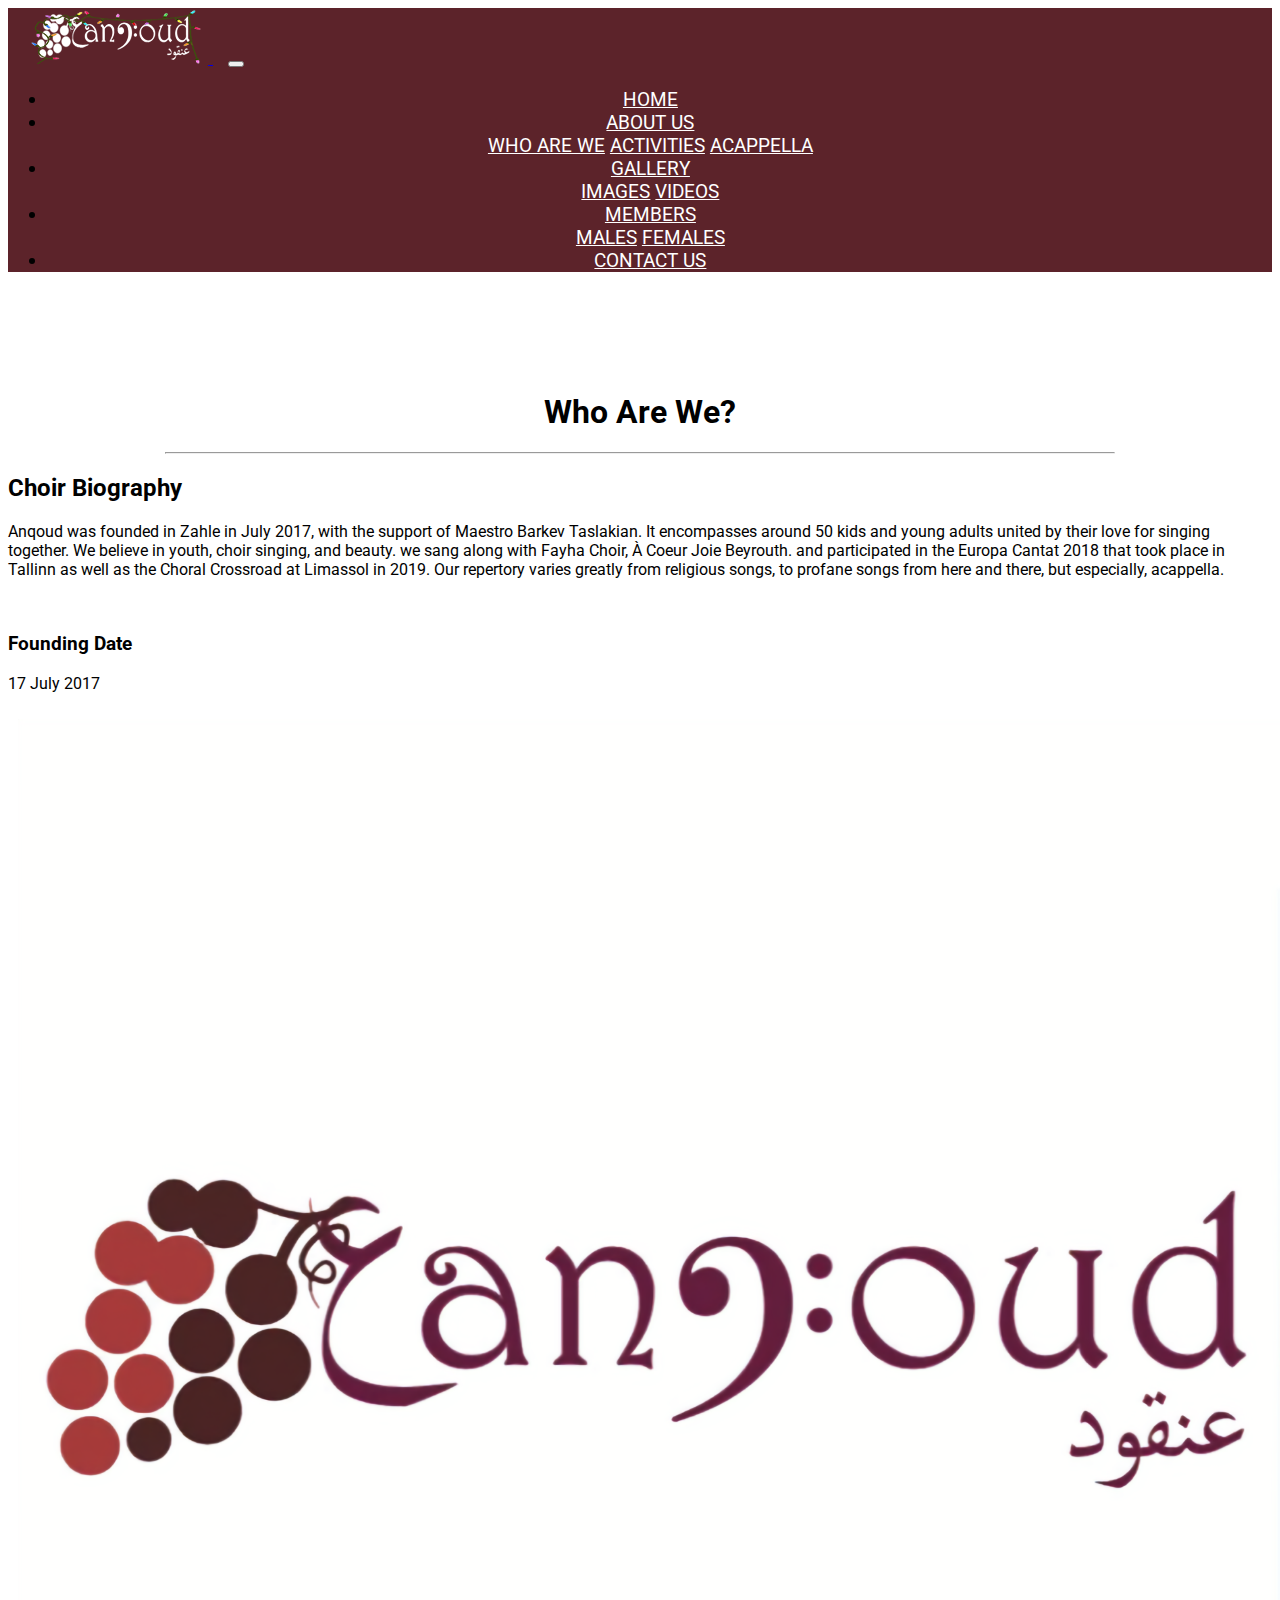
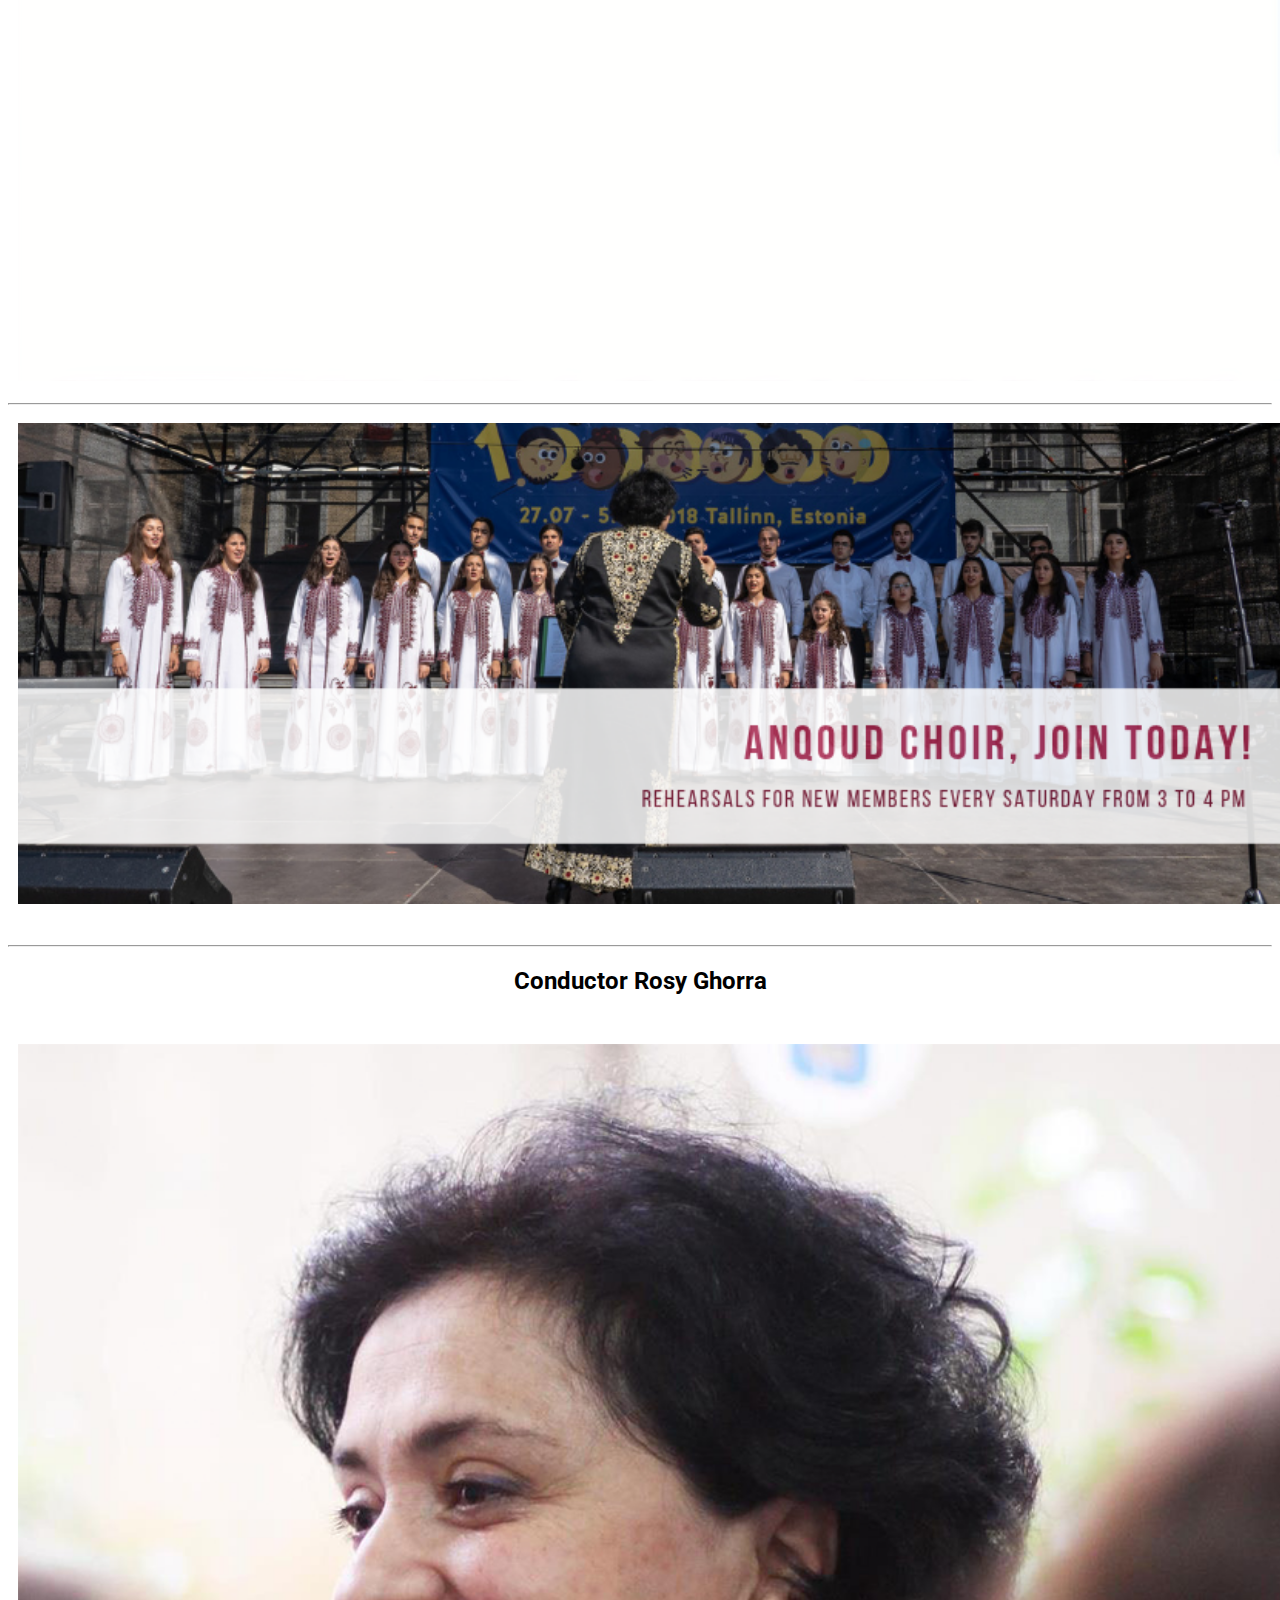
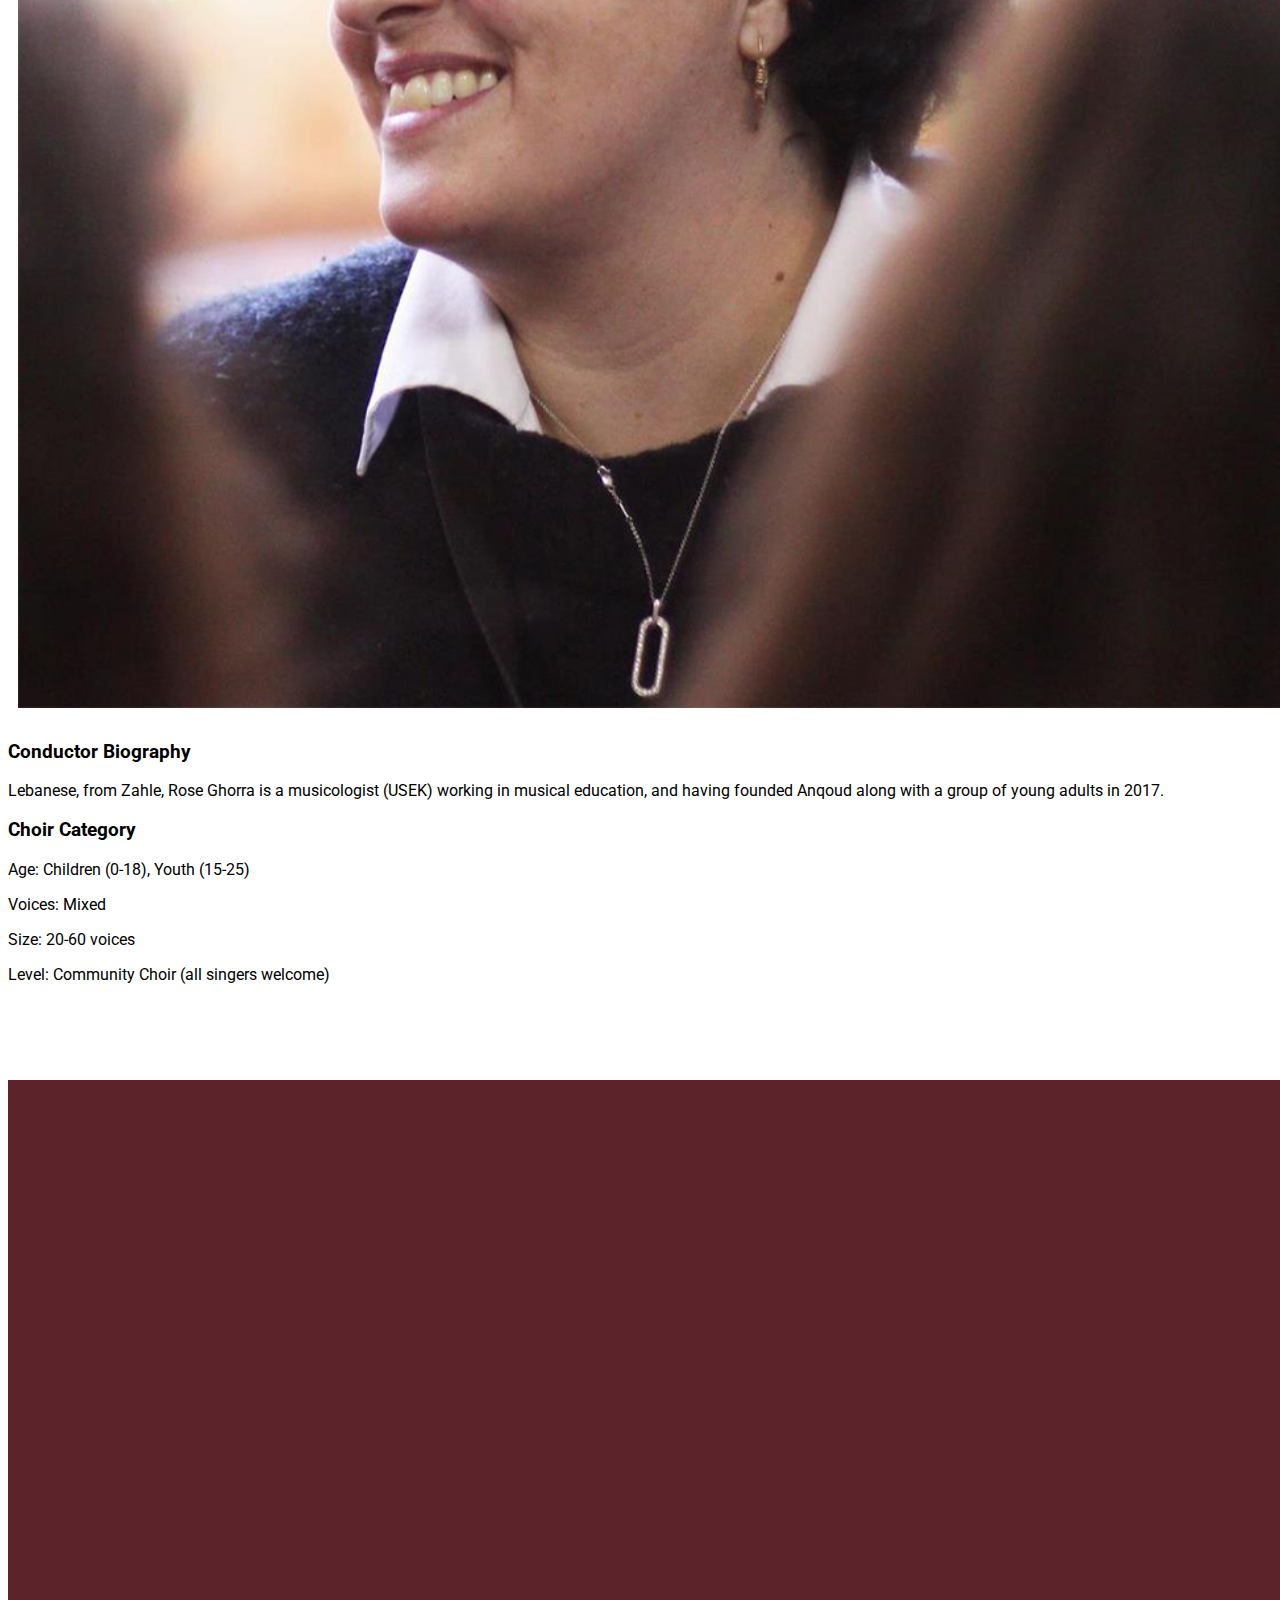
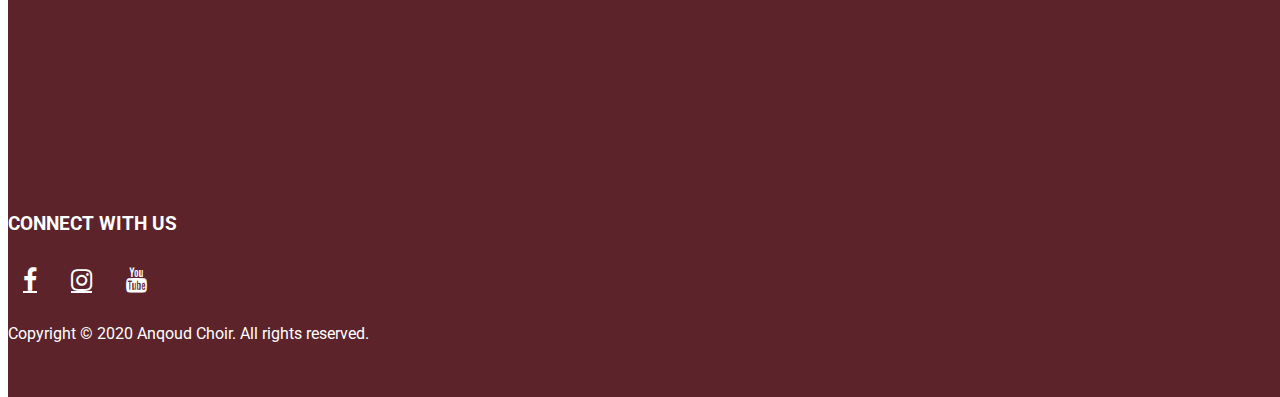
<file: pages/who_are_we.html>
<!-- Mario EL FAHEL 201820097 -->
<!DOCTYPE html>
<html lang="en">

<head>
    <title>About Anqoud</title>
    <meta charset="utf-8">
    <meta name="viewport" content="width=device-width, initial-scale=1">
    <link rel="icon" href="../img/icon.png" type="image/icon type">
    <meta name="description" content="who are we anqoud">
    <link rel="stylesheet" href="https://cdn.jsdelivr.net/npm/bootstrap@4.5.3/dist/css/bootstrap.min.css" integrity="sha384-TX8t27EcRE3e/ihU7zmQxVncDAy5uIKz4rEkgIXeMed4M0jlfIDPvg6uqKI2xXr2" crossorigin="anonymous">
    <link rel="stylesheet" href="https://cdnjs.cloudflare.com/ajax/libs/font-awesome/4.7.0/css/font-awesome.min.css"> <!-- Footer Icons -->
    <link rel="preconnect" href="https://fonts.gstatic.com">
    <link href="https://fonts.googleapis.com/css2?family=Roboto&display=swap" rel="stylesheet">
    <link href="../css/style.css" rel="stylesheet">
</head>

<body>
    <button onclick="topFunction()" id="myBtn" title="Go to top">▲</button>
    <nav class="navbar navbar-expand-lg navbar-dark navbar-fixed-top" role="navigaiton">
        <a class="navbar-brand" href="../index.html">
            <img src="../img/logo_christmas.png" alt="anqoud">
        </a>
        <button class="navbar-toggler" type="button" data-toggle="collapse" data-target="#navbarNavDropdown" aria-controls="navbarNavDropdown" aria-expanded="false" aria-label="Toggle navigation">
            <span class="navbar-toggler-icon"></span>
        </button>
        <div class="collapse navbar-collapse" id="navbarNavDropdown">
            <ul class="navbar-nav ml-auto">
                <li class="nav-item">
                    <a class="nav-link zoom" href="../index.html">HOME</a>
                </li>
                <li class="nav-item dropdown">
                    <a class="nav-link dropdown-toggle active" href="#" id="navbarDropdownMenuLink ml-auto" role="button" data-toggle="dropdown" aria-haspopup="true" aria-expanded="false">
                        ABOUT US
                    </a>
                    <div class="dropdown-menu" aria-labelledby="navbarDropdownMenuLink">
                        <a class="dropdown-item zoom2" href="who_are_we.html">WHO ARE WE</a>
                        <a class="dropdown-item zoom2 " href="activities.html">ACTIVITIES</a>
                        <a class="dropdown-item zoom2 " href="acapella.html">ACAPPELLA</a>
                    </div>
                </li>
                <li class="nav-item dropdown">
                    <a class="nav-link dropdown-toggle" href="#" id="navbarDropdownMenuLink ml-auto" role="button" data-toggle="dropdown" aria-haspopup="true" aria-expanded="false">
                        GALLERY
                    </a>
                    <div class="dropdown-menu" aria-labelledby="navbarDropdownMenuLink">
                        <a class="dropdown-item zoom2" href="../pages/image_gallery.html">IMAGES</a>
                        <a class="dropdown-item zoom2 " href="../pages/video_gallery.html">VIDEOS</a>
                    </div>
                </li>
                <li class="nav-item dropdown">
                    <a class="nav-link dropdown-toggle" href="#" id="navbarDropdownMenuLink ml-auto" role="button" data-toggle="dropdown" aria-haspopup="true" aria-expanded="false">
                        MEMBERS
                    </a>
                    <div class="dropdown-menu" aria-labelledby="navbarDropdownMenuLink">
                        <a class="dropdown-item zoom2" href="../pages/members_males.html">MALES</a>
                        <a class="dropdown-item zoom2 " href="../pages/members_females.html">FEMALES</a>
                    </div>
                </li>
                <li class="nav-item">
                    <a class="nav-link zoom" href="../pages/contact_us.html">CONTACT US</a>
                </li>
            </ul>
        </div>
    </nav>

    <div class="padding">
        <h1 style="text-align: center">Who Are We?</h1>
        <hr width="75%">
        <div class="container">
            <div class="row align-items-center ">
                <div class="col-md-7">
                    <h2>Choir Biography</h2>
                    <p class="lead">Anqoud was founded in Zahle in July 2017, with the support of Maestro Barkev Taslakian. It encompasses around 50 kids and young adults united by their love for singing together. We believe in youth, choir singing, and beauty. we sang along with Fayha Choir, À Coeur Joie Beyrouth. and participated in the Europa Cantat 2018 that took place in Tallinn as well as the Choral Crossroad at Limassol in 2019. Our repertory varies greatly from religious songs, to profane songs from here and there, but especially, acappella.</p>
                    <br>
                    <h3>Founding Date</h3>
                    <p class="lead">17 July 2017</p>
                </div>
                <div class="col-md-5"> <img class=" img-fluid mx-auto" src="../img/Logo%20Large.png"> </div>
            </div>
            <hr>
            <div class="row "> <img class=" img-fluid mx-auto" src="../img/rehearsal.png"> </div>
            <br>
            <hr>
            <h2 style="text-align: center">Conductor Rosy Ghorra</h2>
            <br>
            <div class="row">
                <div class="col-md-6"> <img class=" img-fluid mx-auto" src="../img/rosy2.png"> </div>
                <div class="col-md-6">
                    <h3>Conductor Biography</h3>
                    <p class="lead">Lebanese, from Zahle, Rose Ghorra is a musicologist (USEK) working in musical education, and having founded Anqoud along with a group of young adults in 2017.</p> <span>
                        <h3> Choir Category</h3>
                        <p class="lead">Age: Children (0-18), Youth (15-25)</p>
                    </span>
                    <p class="lead">Voices: Mixed </p>
                    <p class="lead">Size: 20-60 voices</p>
                    <p class="lead">Level: Community Choir (all singers welcome)</p>
                </div>
            </div>
        </div>
    </div>
    <footer class="container-fluid text-center">
        <div class="row align-items-center">
            <div class="col-sm-4">
                <div class="map-responsive">
                    <iframe src="https://www.google.com/maps/embed?pb=!1m18!1m12!1m3!1d3313.6039611017973!2d35.89845541558721!3d33.848322680661944!2m3!1f0!2f0!3f0!3m2!1i1024!2i768!4f13.1!3m3!1m2!1s0x151f353b0cc65e79%3A0xc835dc8c411efe4e!2sCentre%20Anqoud!5e0!3m2!1sen!2slb!4v1606753786408!5m2!1sen!2slb" width="400" height="300" frameborder="0" style="border:0;" allowfullscreen="" aria-hidden="false" tabindex="0"></iframe>
                </div>
            </div>
            <div class="col-sm-4">
                <br>
                <h3>CONNECT WITH US</h3>
                <a href="https://www.facebook.com/anqoudcenter/" target="_blank" class="fa fa-facebook zoom"></a>
                <a href="https://www.instagram.com/anqoudcenter/" target="_blank" class="fa fa-instagram zoom"></a>
                <a href="https://www.youtube.com/channel/UC9msWeH_yt97g4imLTdEdlw" target="_blank" class="fa fa-youtube zoom"></a>
            </div>
            <div class="col-sm-4">
                <p>Copyright © 2020 Anqoud Choir. All rights reserved.</p>
            </div>
        </div>
    </footer>
    <script src="https://code.jquery.com/jquery-3.5.1.slim.min.js" integrity="sha384-DfXdz2htPH0lsSSs5nCTpuj/zy4C+OGpamoFVy38MVBnE+IbbVYUew+OrCXaRkfj" crossorigin="anonymous"></script>
    <script src="https://cdn.jsdelivr.net/npm/bootstrap@4.5.3/dist/js/bootstrap.bundle.min.js" integrity="sha384-ho+j7jyWK8fNQe+A12Hb8AhRq26LrZ/JpcUGGOn+Y7RsweNrtN/tE3MoK7ZeZDyx" crossorigin="anonymous"></script>
    <script>
        mybutton = document.getElementById("myBtn");
        window.onscroll = function() {
            scrollFunction()
        };

        function scrollFunction() {
            if (document.body.scrollTop > 20 || document.documentElement.scrollTop > 20) {
                mybutton.style.display = "block";
            } else {
                mybutton.style.display = "none";
            }
        }

        function topFunction() {
            document.body.scrollTop = 0;
            document.documentElement.scrollTop = 0;
        }
    </script>
</body>
</html>
</file>
<file: css/style.css>
/* Mario EL FAHEL 201820097*/
html,
body {
    font-family: 'Roboto', sans-serif; 
    height: 100%;
    height: 100%;
    scroll-behavior: smooth;
}

/* Navbar Customization of the default Bootstrap Dark Navbar */
.navbar {
    background-color: #5C232A;
    font-size: 1.2em;
}

.navbar-brand {
    min-height: 55px;
    padding: 0 15px;
}

ul.lead {
    padding: 0;
    margin: 0;
}

.navbar-dark .navbar-nav li a {
    color: #FFF;
}

/* For better UX */
@media (min-width: 992px) {
    .navbar li {
        margin-right: 1em;
    }
}

.navbar .navbar-collapse {
    text-align: center;
}

.dropdown-menu,
.dropdown-menu a,
.dropdown-menu a:hover {
    background-color: #5C232A;
    text-align: center;
}

/* Hover on Zoom for smaller buttons */

.zoom2 {
    transition: transform .2s;
}

.zoom2:hover {
    -ms-transform: scale(1.05);
    -webkit-transform: scale(1.05);
    transform: scale(1.05);
}

/*Index Page Hero Image */
#home {
    background: url("../img/zahle.jpeg") no-repeat center center fixed;
    display: table;
    height: 100%;
    position: relative;
    width: 100%;
    background-size: cover;
}

.landing-text {
    display: table-cell;
    text-align: center;
    vertical-align: middle;
    color: #FFF;
}

.landing-text h1 {
    font-size: 600%;
    font-weight: 800;
}

/* Animation from Animista */
.tracking-in-expand-fwd {
    -webkit-animation: tracking-in-expand-fwd 2s cubic-bezier(0.215, 0.610, 0.355, 1.000) both;
    animation: tracking-in-expand-fwd 2s cubic-bezier(0.215, 0.610, 0.355, 1.000) both;
}

@-webkit-keyframes tracking-in-expand-fwd {
    0% {
        letter-spacing: -0.5em;
        -webkit-transform: translateZ(-700px);
        transform: translateZ(-700px);
        opacity: 0;
    }

    40% {
        opacity: 0.6;
    }

    100% {
        -webkit-transform: translateZ(0);
        transform: translateZ(0);
        opacity: 1;
    }
}

/* Who are we main button on hero Image */

.btn0 {
    display: inline-block;
    padding: 15px 25px;
    margin: 10px;
    font-size: 28px;
    cursor: pointer;
    text-align: center;
    text-decoration: none;
    outline: none;
    color: #FFF;
    background-color: #5C232A;
    border: none;
    border-radius: 30px;
}

h4 {
    font-size: 200%
}

/*Other buttons on index */

.btn1 {
    display: inline-block;
    padding: 15px 25px;
    margin: 10px;
    font-size: 16px;
    cursor: pointer;
    text-align: center;
    text-decoration: none;
    outline: none;
    color: #D5D5D5;
    background-color: #5C232A;
    border: none;
    border-radius: 15px;
    box-shadow: 0 9px #999;
}

/* All buttons hovering effects */
.btn0:hover,
.btn1:hover,
.btn2:hover {
    text-decoration: none;
    color: #FFF;
    background-color: #5C232A
}

/* Scroll back to top button */
#myBtn {
    display: none;
    position: fixed;
    bottom: 20px;
    right: 30px;
    z-index: 99;
    border: 0px;
    border-color: none;
    outline: none;
    background-color: #222831;
    color: white;
    cursor: pointer;
    padding: 15px;
    border-radius: 30px;
    font-size: 18px;
}

#myBtn:hover {
    background-color: #393e46;
}

/* Padding Div used in all pages */
.padding {
    padding: 80px 0;
}

/*Images within the padding div (all page images) */
.padding img {
    padding: 10px;
    width: 100%;
}

/*Footer Map*/
.map-responsive {
    padding-bottom: 50%;
    position: relative;
}

.map-responsive iframe {
    left: 0;
    top: 0;
    height: 100%;
    width: 100%;
    position: absolute;
}

/* All Page image index */
#fixed {
    background: url(../img/2.jpg) no-repeat center center fixed;
    height: 60%;
    position: relative;
    width: 100%;
    background-size: cover;
}

/*Footer*/
footer {
    width: 100%;
    background-color: #5C232A;
    padding: 5% 5% 3% 0%;
    color: #FFF;
    margin-bottom: 0;
}

.fa {
    padding: 15px;
    font-size: 25px;
    color: #fff;
}

.fa:hover {
    color: #D5D5D5;
    text-decoration: none;
}

/*Zoom effect for Who are we */
.zoom {
    transition: transform .2s;
}

.zoom:hover {
    -ms-transform: scale(1.2);
    /* IE 9 */
    -webkit-transform: scale(1.2);
    /* Safari 3-8 */
    transform: scale(1.2);
}

@media screen and (max-width: 768px) {
    
    .r1{
        text-align: center;
    }
    
    .landing-text h1 {
        font-size: 400%;
    }

    .fa {
        font-size: 20px;
        padding: 10px;
    }

    .zoom:hover {
        transform: none;
    }
}

/*Snowflake effect*/
@-webkit-keyframes snowflakes-fall {
    0% {
        top: -10%
    }

    100% {
        top: 100%
    }
}

@-webkit-keyframes snowflakes-shake {

    0%,
    100% {
        -webkit-transform: translateX(0);
        transform: translateX(0)
    }

    50% {
        -webkit-transform: translateX(80px);
        transform: translateX(80px)
    }
}

@keyframes snowflakes-fall {
    0% {
        top: -10%
    }

    100% {
        top: 100%
    }
}

@keyframes snowflakes-shake {

    0%,
    100% {
        transform: translateX(0)
    }

    50% {
        transform: translateX(80px)
    }
}

.snowflake {
    color: #c6fbff;
    font-size: 1.5em;
    font-family: Arial, sans-serif;
    text-shadow: 0 0 5px #000;
    position: fixed;
    top: -10%;
    z-index: 9999;
    -webkit-user-select: none;
    -moz-user-select: none;
    -ms-user-select: none;
    user-select: none;
    cursor: default;
    -webkit-animation-name: snowflakes-fall, snowflakes-shake;
    -webkit-animation-duration: 10s, 3s;
    -webkit-animation-timing-function: linear, ease-in-out;
    -webkit-animation-iteration-count: infinite, infinite;
    -webkit-animation-play-state: running, running;
    animation-name: snowflakes-fall, snowflakes-shake;
    animation-duration: 10s, 3s;
    animation-timing-function: linear, ease-in-out;
    animation-iteration-count: infinite, infinite;
    animation-play-state: running, running
}

.snowflake:nth-of-type(0) {
    left: 1%;
    -webkit-animation-delay: 0s, 0s;
    animation-delay: 0s, 0s
}

.snowflake:nth-of-type(1) {
    left: 10%;
    -webkit-animation-delay: 1s, 1s;
    animation-delay: 1s, 1s
}

.snowflake:nth-of-type(2) {
    left: 20%;
    -webkit-animation-delay: 6s, .5s;
    animation-delay: 6s, .5s
}

.snowflake:nth-of-type(3) {
    left: 30%;
    -webkit-animation-delay: 4s, 2s;
    animation-delay: 4s, 2s
}

.snowflake:nth-of-type(4) {
    left: 40%;
    -webkit-animation-delay: 2s, 2s;
    animation-delay: 2s, 2s
}

.snowflake:nth-of-type(5) {
    left: 50%;
    -webkit-animation-delay: 8s, 3s;
    animation-delay: 8s, 3s
}

.snowflake:nth-of-type(6) {
    left: 60%;
    -webkit-animation-delay: 6s, 2s;
    animation-delay: 6s, 2s
}

.snowflake:nth-of-type(7) {
    left: 70%;
    -webkit-animation-delay: 2.5s, 1s;
    animation-delay: 2.5s, 1s
}

.snowflake:nth-of-type(8) {
    left: 80%;
    -webkit-animation-delay: 1s, 0s;
    animation-delay: 1s, 0s
}

.snowflake:nth-of-type(9) {
    left: 90%;
    -webkit-animation-delay: 3s, 1.5s;
    animation-delay: 3s, 1.5s
}

.snowflake:nth-of-type(10) {
    left: 25%;
    -webkit-animation-delay: 2s, 0s;
    animation-delay: 2s, 0s
}

.snowflake:nth-of-type(11) {
    left: 65%;
    -webkit-animation-delay: 4s, 2.5s;
    animation-delay: 4s, 2.5s
}

/*Contact us Page body */
.fcf-body {
    align-content: center;
    margin: 5rem;
    font-size: 1rem;
    font-weight: 500;
    line-height: 3.5em;
    color: #212529;
    background-color: #fff;
    padding: 30px;
    padding-bottom: 10px;
    border: 5px solid #ced4da;
    border-radius: 1rem;
    max-width: 100%;
}

.fcf-form-group {
    margin-bottom: 1em;
}

.fcf-form-control {
    display: block;
    width: 100%;
    height: 3em;
    padding: 0.375rem 0.75rem;
    font-size: 1rem;
    font-weight: 400;
    line-height: 2em;
    color: #495057;
    background-color: #fff;
    border: 1px solid #ced4da;
    outline: none;
    border-radius: 1rem;
    transition: border-color 0.15s ease-in-out, box-shadow 0.15s ease-in-out;
}

.fcf-form-control:focus {
    border: 1px solid #313131;
}

textarea.fcf-form-control {
    font-family:Arial, sans-serif;
    height: auto;
}

.fcf-btn {
    display: inline-block;
    width: 100%;
    color: #D7D7D7;
    border: none;
    background-color: #5C232A;
    text-align: center;
    vertical-align: middle;
    cursor: pointer;
    padding: 0.375rem 0.75rem;
    margin-top: 0.5rem;
    font-size: 1.25rem;
    line-height: 1.5;
    border-radius: 0.1rem;
}


.fcf-btn:hover {
    color: #fff;
    background-color: #5C232A;
    border-color: #5C232A;
}

/* Page Members Page */
.our-team-main {
    width: 100%;
    height: auto;
    border-bottom: 7px #5C232A solid;
    background: #f2f2f2;
    text-align: center;
    border-radius: 10px;
    overflow: hidden;
    position: relative;
    transition: 0.5s;
    margin-bottom: 28px
}

.our-team-main img {
    border-radius: 50%;
    margin-bottom: 20px;
    width: 90px
}

.our-team-main h3 {
    font-size: 20px;
    font-weight: 700
}

.our-team-main p {
    margin-bottom: 0
}

.team-back {
    width: 100%;
    cursor: pointer;
    height: auto;
    position: absolute;
    top: 0;
    left: 0;
    padding: 5px 15px 0 15px;
    background: #f2f2f2;
    font-size: 1.2em;
}

.team-front {
    width: 100%;
    height: auto;
    position: relative;
    z-index: 10;
    background: #f2f2f2;
    padding: 15px;
    bottom: 0px;
    transition: all 0.5s ease
}

.our-team-main:hover .team-front {
    bottom: -200px;
    transition: all 0.5s ease
}

.our-team-main:hover {
    border-color: #000;
    transition: 0.5s
}
</file>
